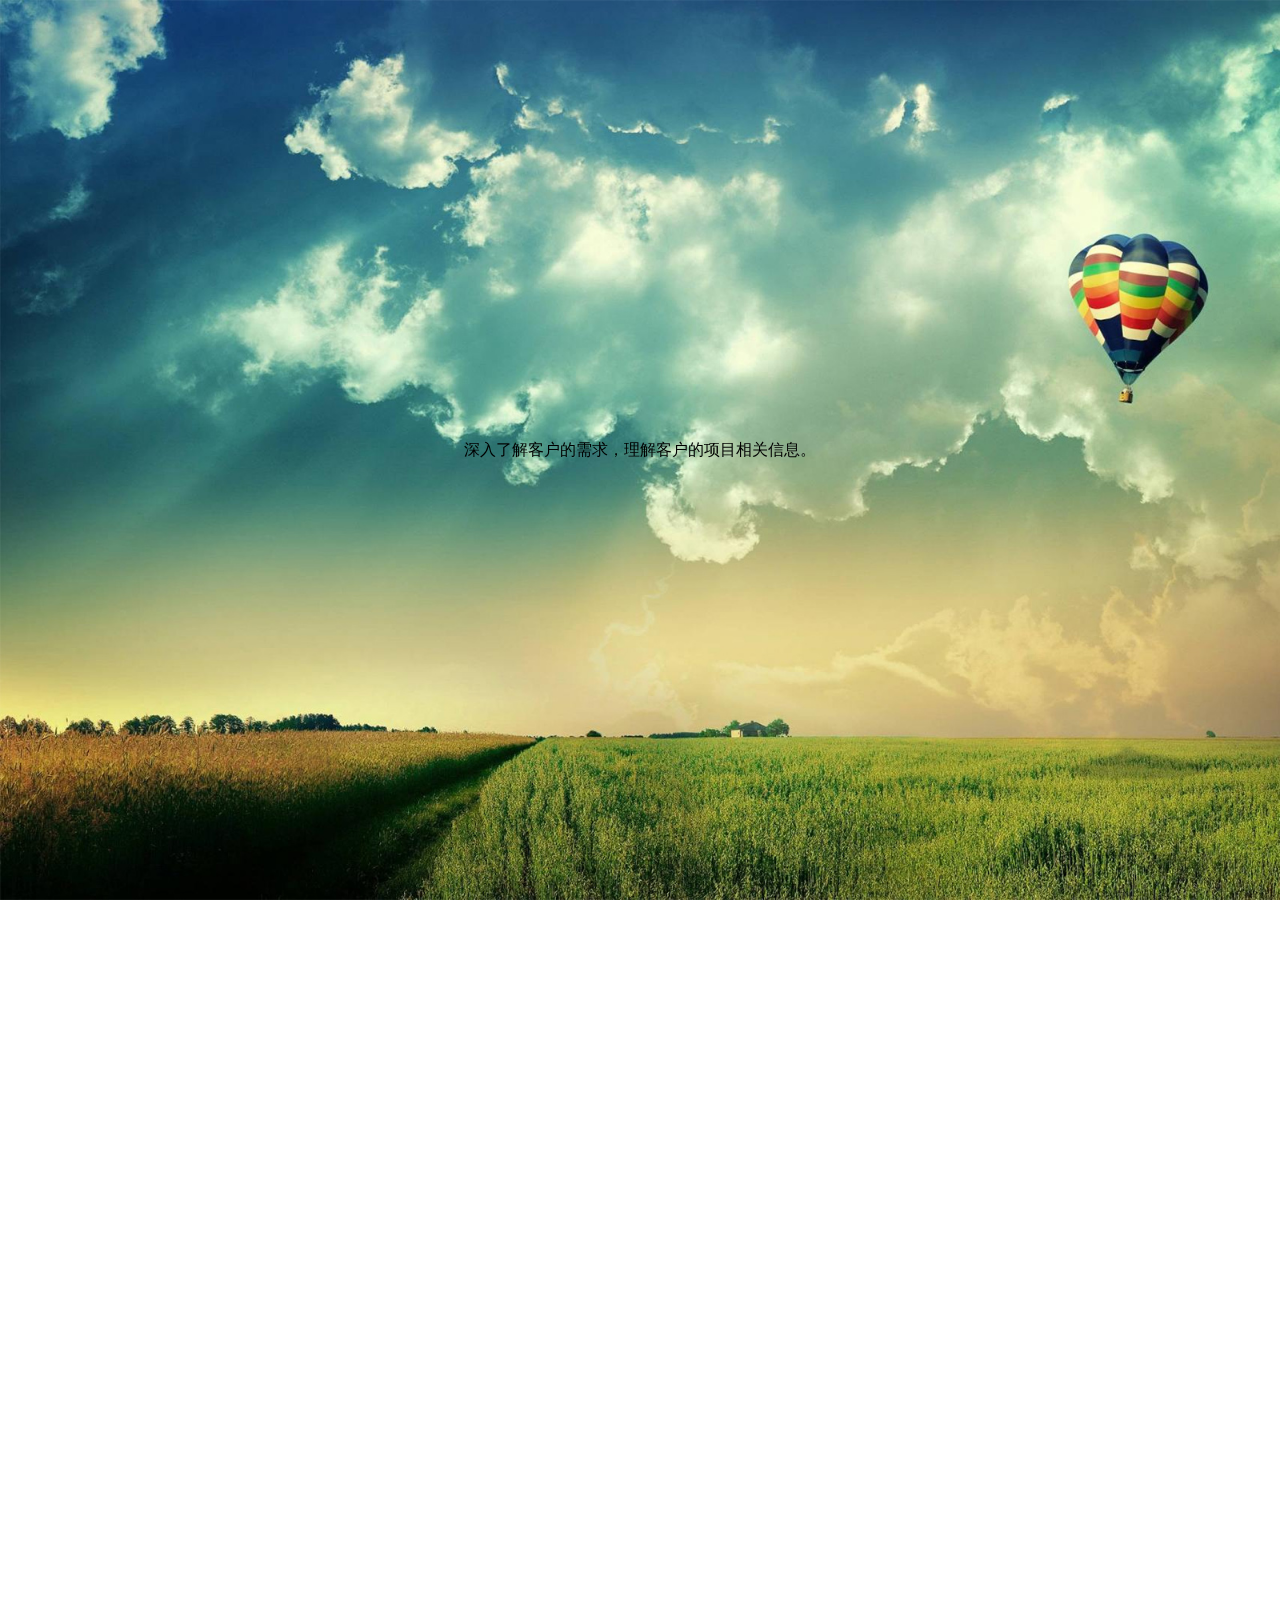
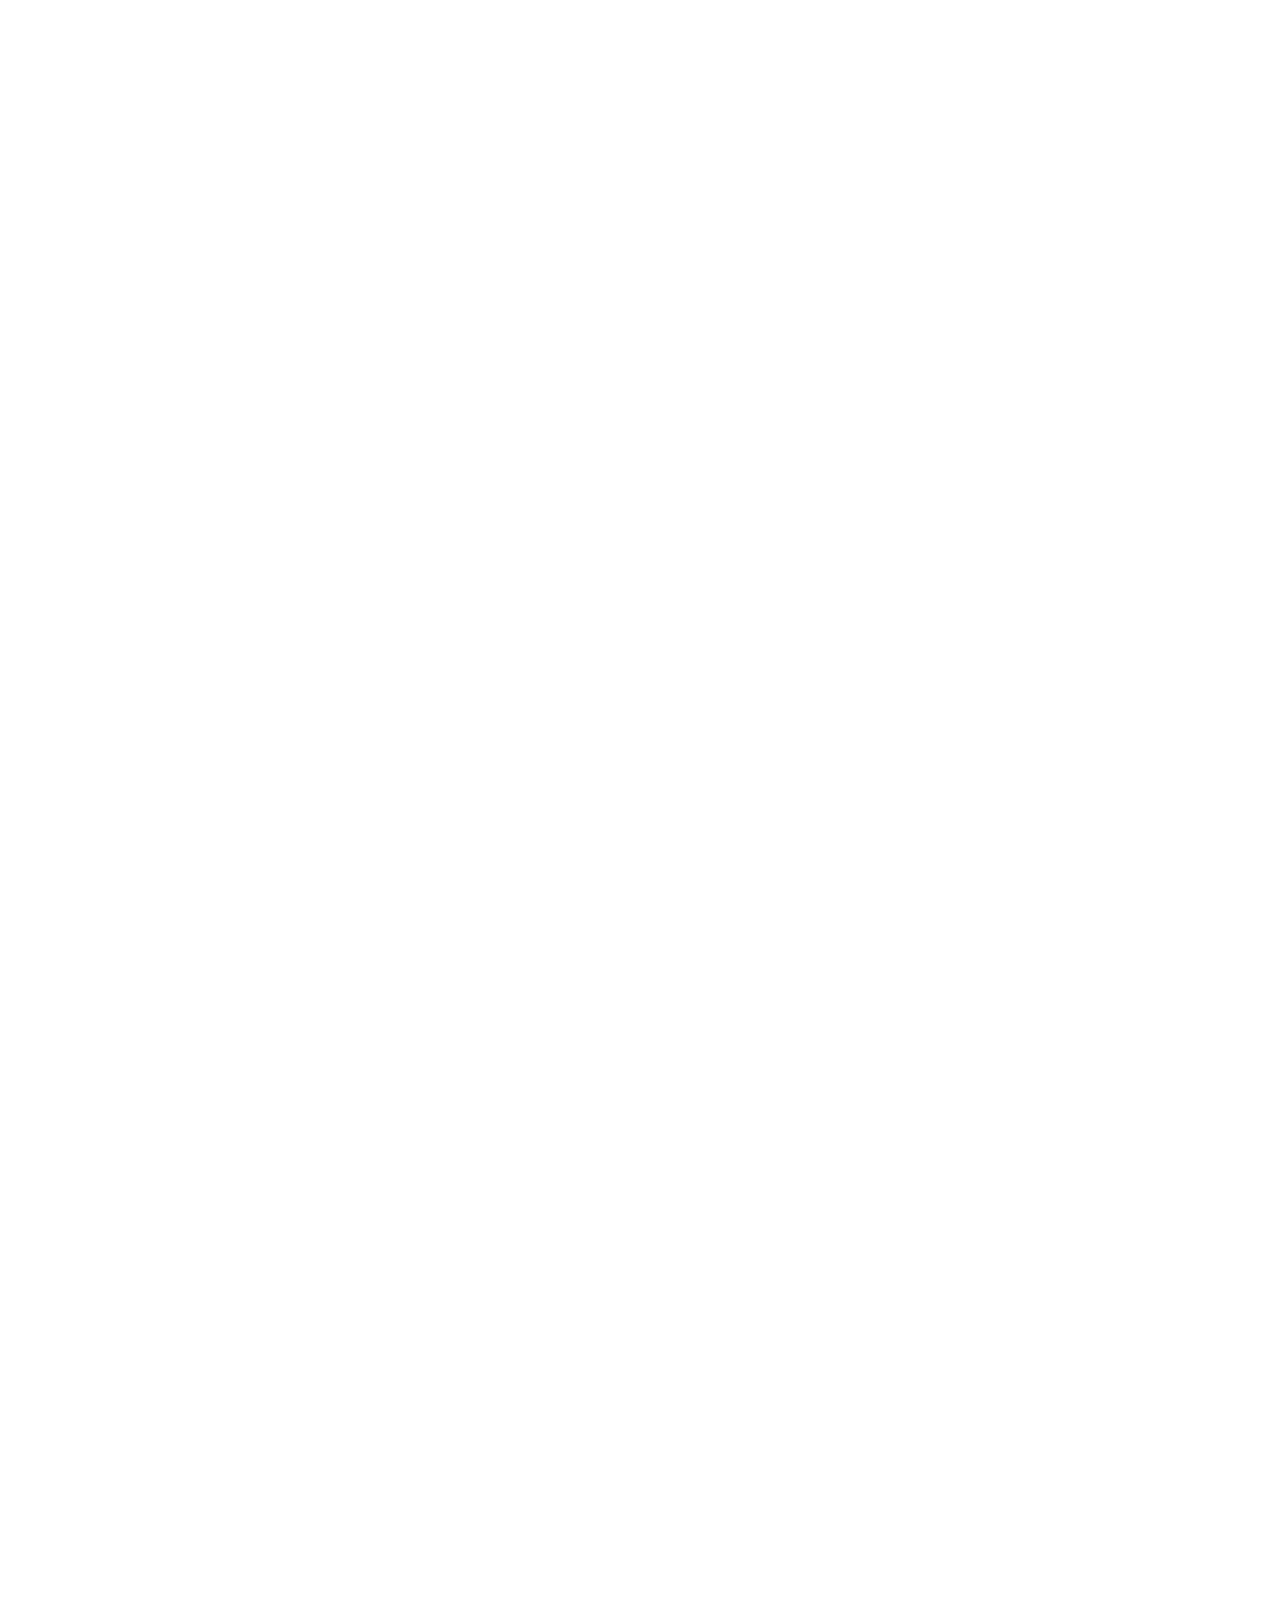
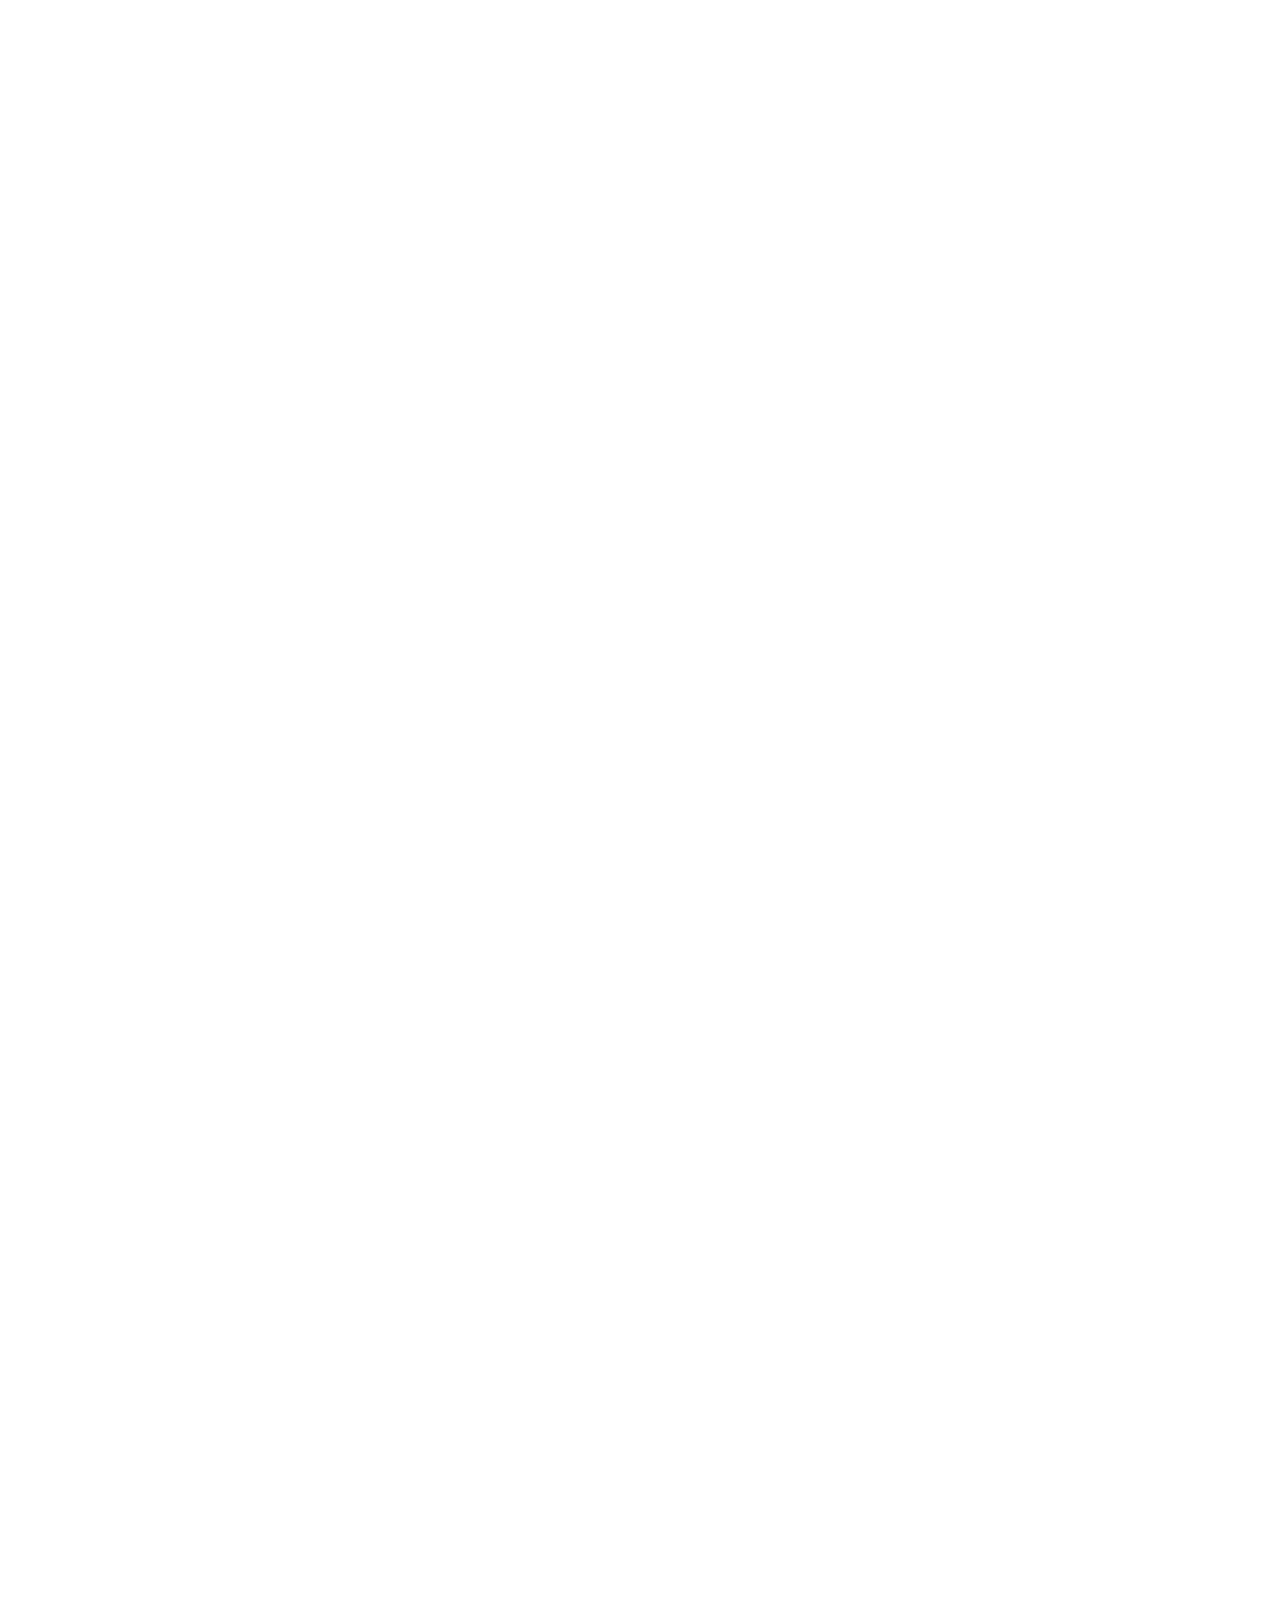
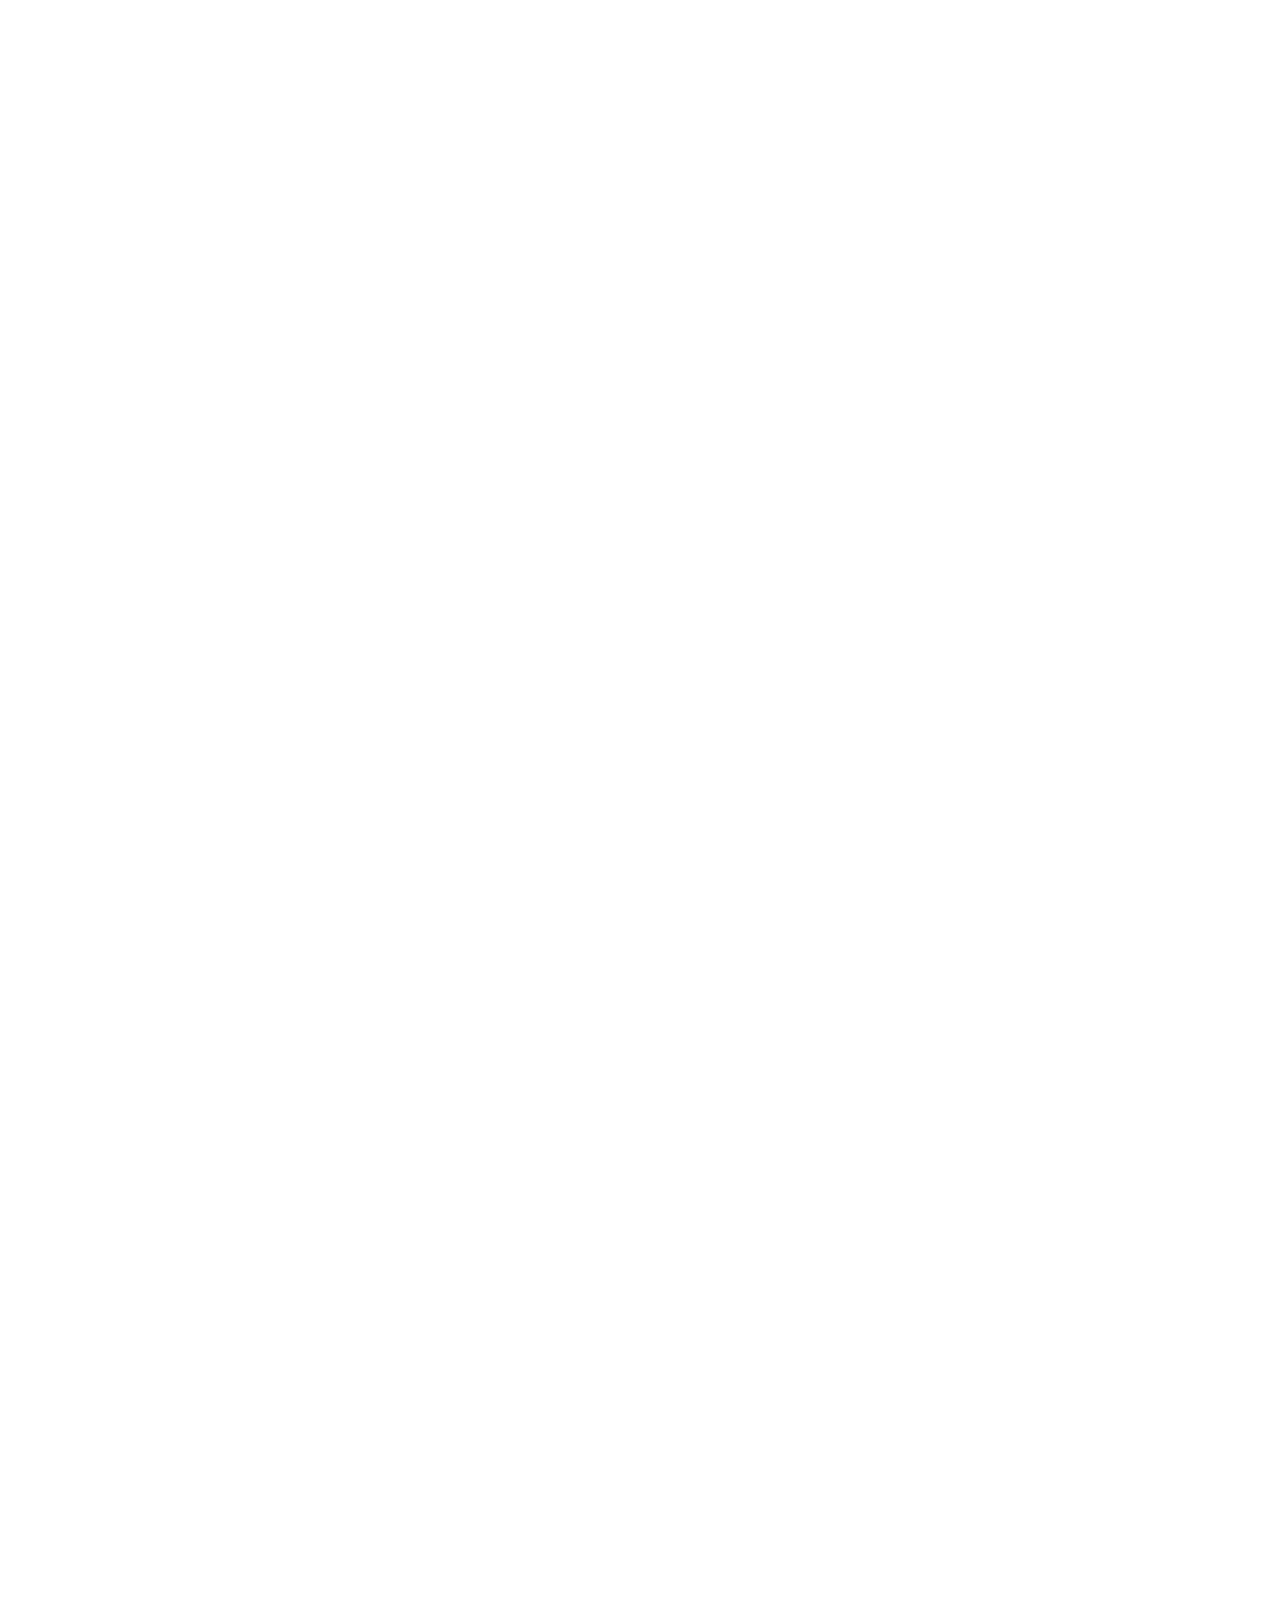
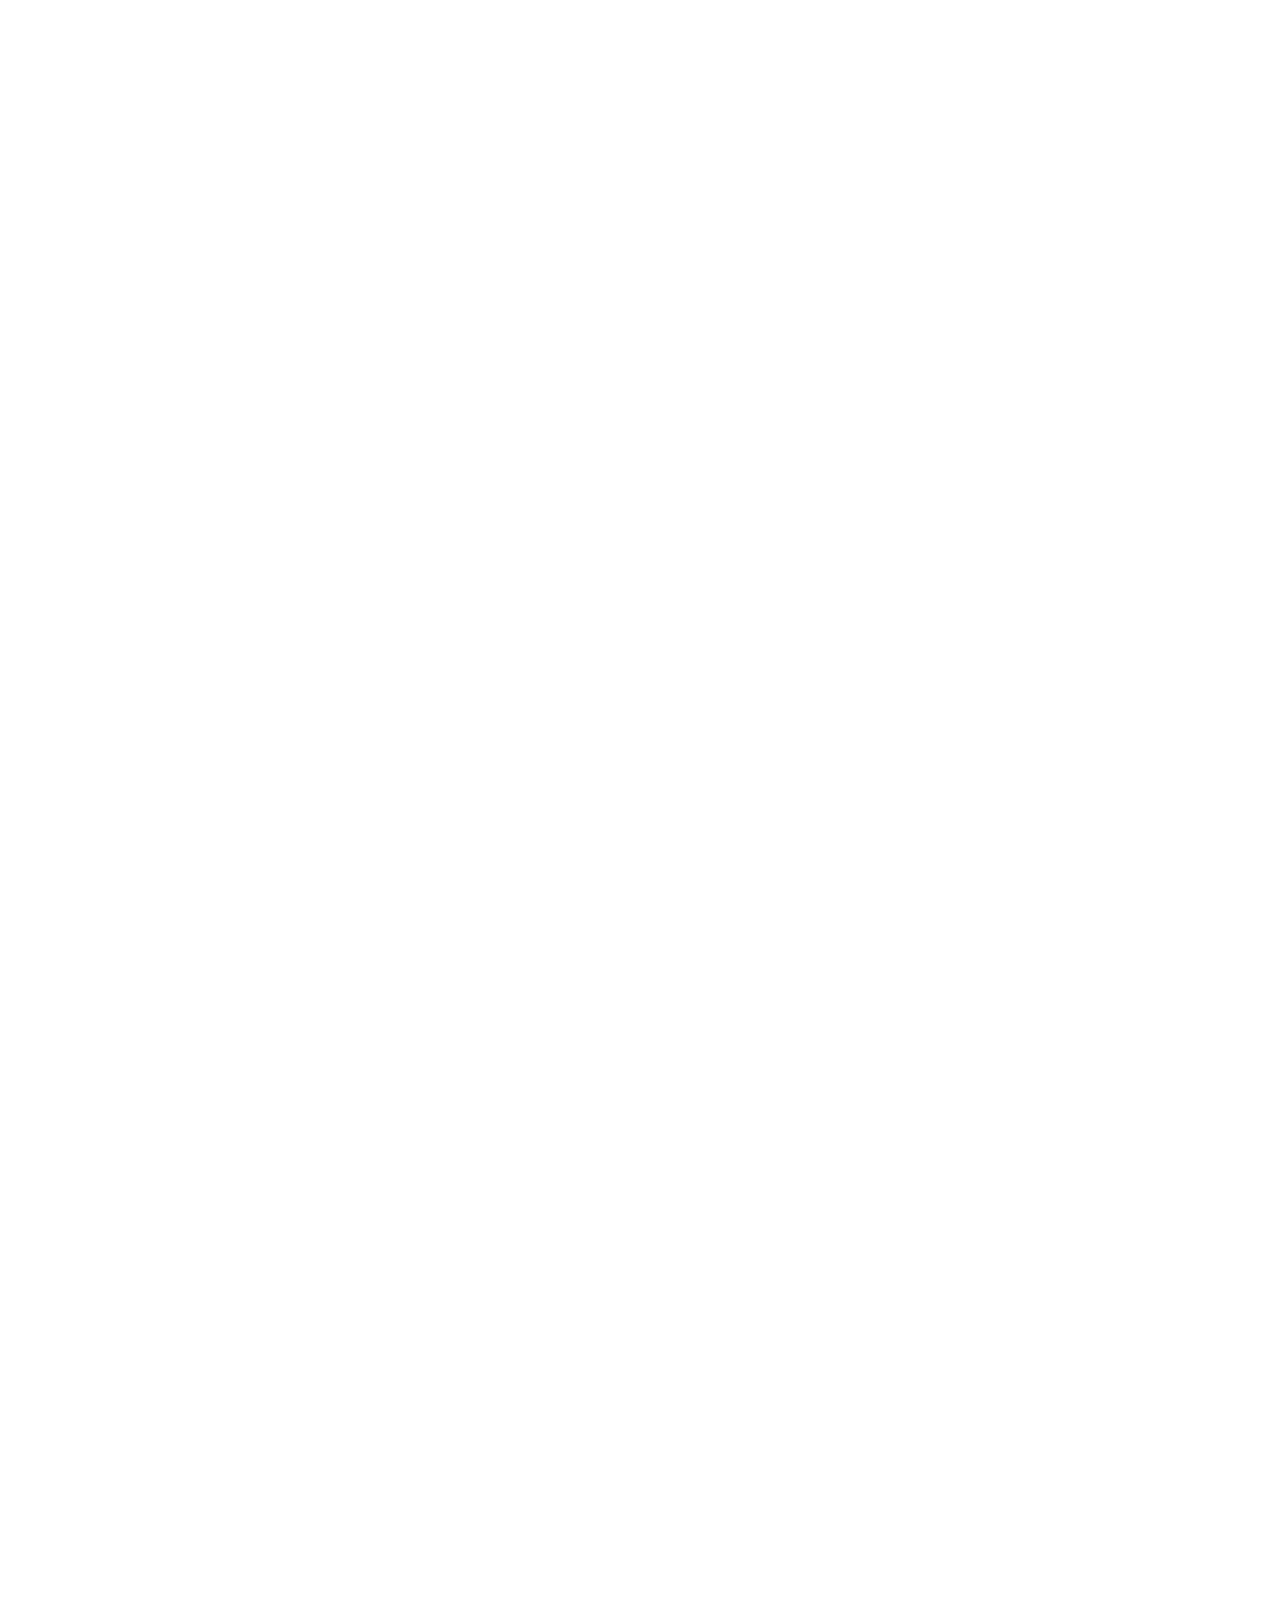
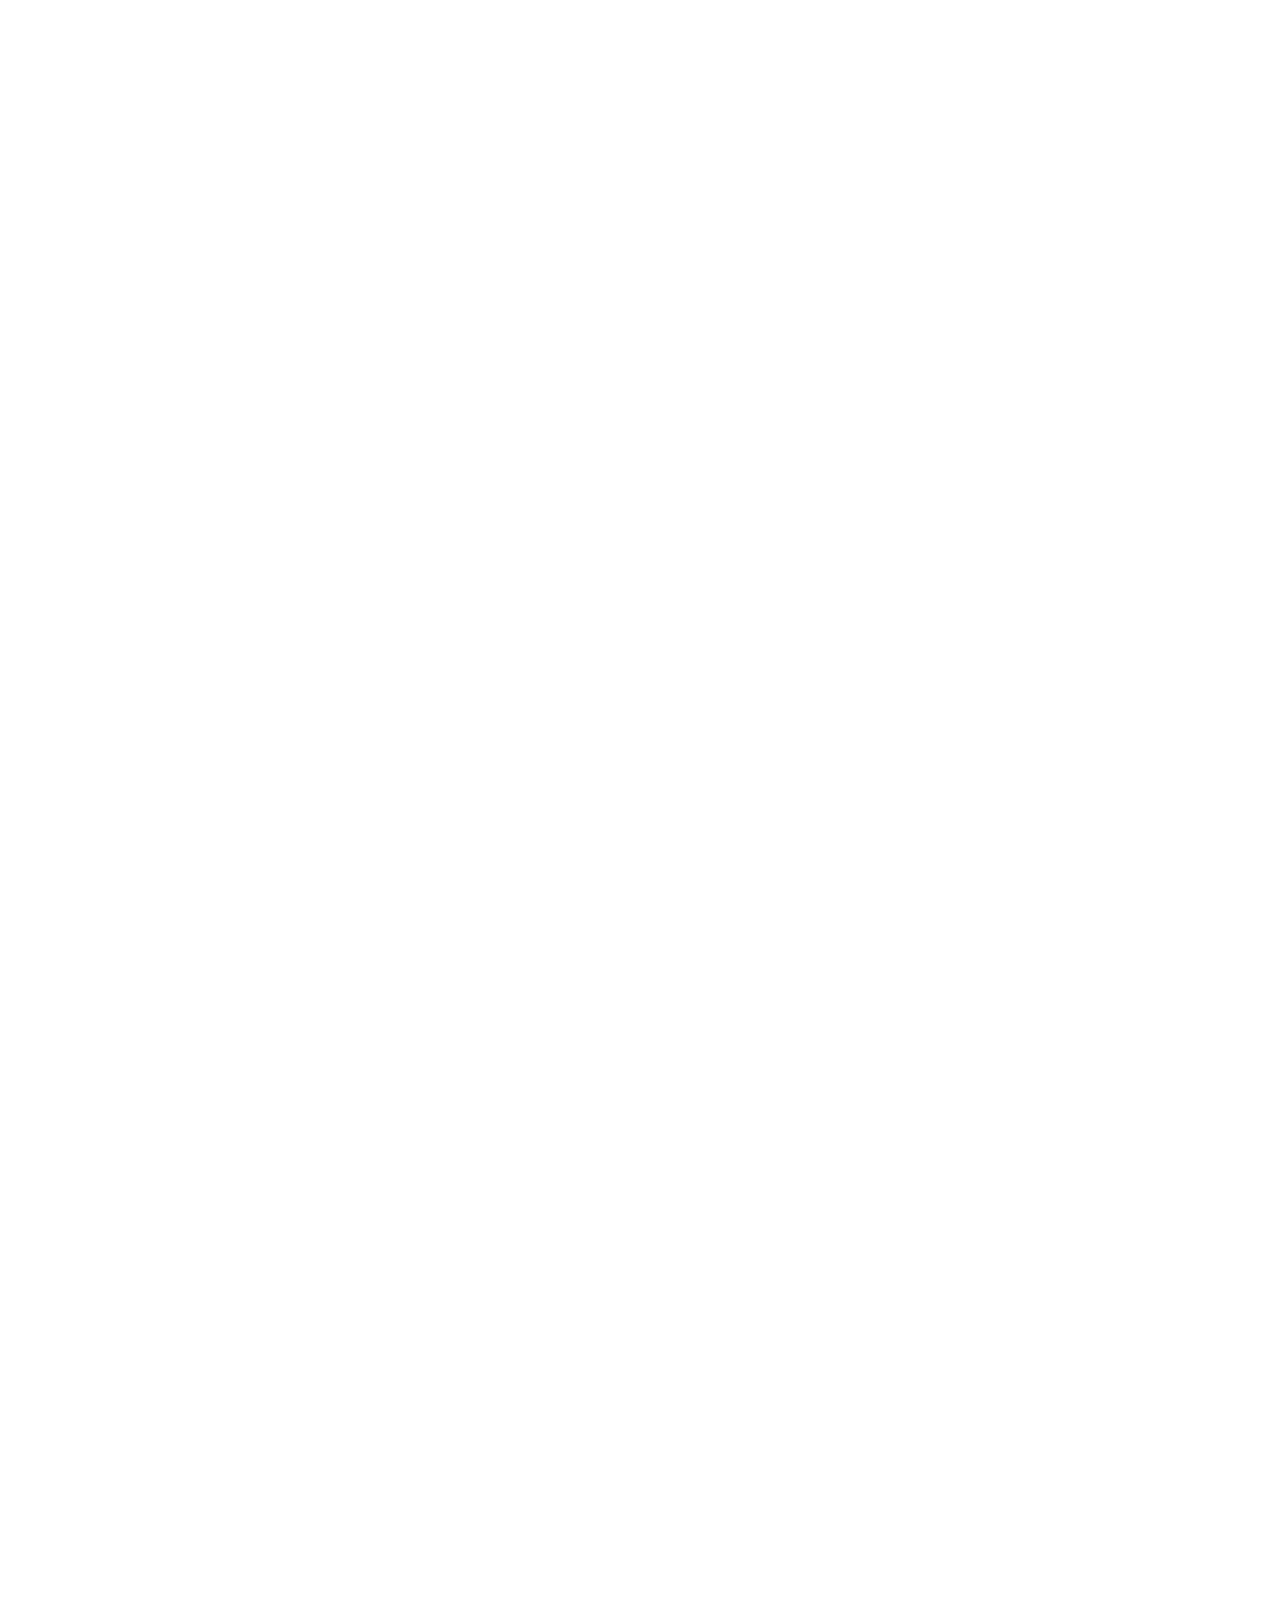
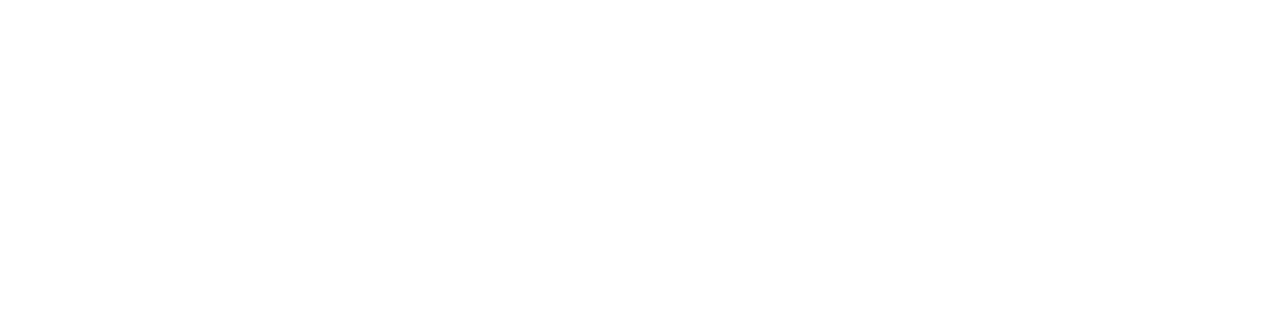
<file: WebContent/HuntingWeb-v2/service/how-to.html>
<!DOCTYPE html>
<html lang="en">
<head>
<meta charset="utf-8">
<meta http-equiv="X-UA-Compatible" content="IE=edge">
<meta name="viewport" content="width=device-width, initial-scale=1">
<meta name="description"
	content="猎网工作室，专业APP定制、网站定制、技术外包、设计与推广，帮助您开创以及提升自己的业务">
<meta name="keywords" content="APP定制,网站定制,SEO,技术外包,设计与推广,业务提升">
<meta name="author" content="黃俊邦(WongChunbong)">
<title>专业技术外包|帮助提升业务-猎网工作室</title>

<!-- fullpage css -->
<link rel="stylesheet" type="text/css" href="../css/jquery.fullPage.css" />
<!-- favicon -->
<link rel="shortcut icon" href="../img/favicon.jpg" />

<style>
/* Centered texts in each section *
	--------------------------------------- */
.section {
	text-align: center;
	background-size: cover;
} /* Backgrounds will cover all the section *
	--------------------------------------- */
.background {
	background-image: url(../img/how-to/background1.jpg);
}

.slogan {
	background-color: white;
}

#logo {
	width: 25%;
	height: auto;
	display: none;
	position: relative;
}

#slogan {
	height: 12.5%;
	width: auto;
	display: none;
	position: relative;
}

/*iPhone protrait*/
@media only screen and (min-device-width: 320px) and (max-device-width:
	480px) and (-webkit-min-device-pixel-ratio: 2) and (orientation:
	portrait) {
	#logo {
		width: 60%;
		height: auto;
		display: none;
		position: relative;
		display: none;
	}
	#slogan {
		height: auto;
		width: 50%;
		display: none;
		position: relative;
	}
	.background {
		background-image: url(../img/how-to/background1-mobile.jpg);
	}
}

@media only screen and (min-device-width: 320px) and (max-device-width:
	568px) and (-webkit-min-device-pixel-ratio: 2) and (orientation:
	portrait) {
	#logo {
		width: 60%;
		height: auto;
		display: none;
		position: relative;
		display: none;
	}
	#slogan {
		height: auto;
		width: 50%;
		display: none;
		position: relative;
	}
	.background {
		background-image: url(../img/how-to/background1-mobile.jpg);
	}
}

@media only screen and (min-device-width: 375px) and (max-device-width:
	667px) and (-webkit-min-device-pixel-ratio: 2) and (orientation:
	portrait) {
	#logo {
		width: 60%;
		height: auto;
		display: none;
		position: relative;
		display: none;
	}
	#slogan {
		height: auto;
		width: 50%;
		display: none;
		position: relative;
	}
	.background {
		background-image: url(../img/how-to/background1-mobile.jpg);
	}
}

@media only screen and (min-device-width: 414px) and (max-device-width:
	736px) and (-webkit-min-device-pixel-ratio: 3) and (orientation:
	portrait) {
	#logo {
		width: 60%;
		height: auto;
		display: none;
		position: relative;
		display: none;
	}
	#slogan {
		height: auto;
		width: 50%;
		display: none;
		position: relative;
	}
	.background {
		background-image: url(../img/how-to/background1-mobile.jpg);
	}
}
/*Galaxy*/
@media screen and (device-width: 320px) and (device-height: 640px) and
	(-webkit-device-pixel-ratio: 2) and (orientation: portrait) {
	#logo {
		width: 60%;
		height: auto;
		display: none;
		position: relative;
		display: none;
	}
	#slogan {
		height: auto;
		width: 50%;
		display: none;
		position: relative;
	}
	.background {
		background-image: url(../img/how-to/background1-mobile.jpg);
	}
}

@media screen and (device-width: 320px) and (device-height: 640px) and
	(-webkit-device-pixel-ratio: 3) and (orientation: portrait) {
	#logo {
		width: 60%;
		height: auto;
		display: none;
		position: relative;
		display: none;
	}
	#slogan {
		height: auto;
		width: 50%;
		display: none;
		position: relative;
	}
	.background {
		background-image: url(../img/how-to/background1-mobile.jpg);
	}
}

@media screen and (device-width: 360px) and (device-height: 640px) and
	(-webkit-device-pixel-ratio: 3) and (orientation: portrait) {
	#logo {
		width: 60%;
		height: auto;
		display: none;
		position: relative;
		display: none;
	}
	#slogan {
		height: auto;
		width: 50%;
		display: none;
		position: relative;
	}
	.background {
		background-image: url(../img/how-to/background1-mobile.jpg);
	}
}
/*iPad*/
@media only screen and (min-device-width: 768px) and (max-device-width:
	1024px) and (-webkit-min-device-pixel-ratio: 1) {
	#logo {
		width: 60%;
		height: auto;
		display: none;
		position: relative;
		display: none;
	}
	#slogan {
		height: auto;
		width: 50%;
		display: none;
		position: relative;
	}
	.background {
		background-image: url(../img/how-to/background1.jpg);
	}
}
/*Galaxy Tablet*/
@media ( min-device-width : 800px) and (max-device-width: 1280px) {
	#logo {
		width: 60%;
		height: auto;
		display: none;
		position: relative;
		display: none;
	}
	#slogan {
		height: auto;
		width: 50%;
		display: none;
		position: relative;
	}
	.background {
		background-image: url(../img/how-to/background1.jpg);
	}
}

@media screen and (device-width: 601px) and (device-height: 906px) and
	(-webkit-min-device-pixel-ratio: 1.331) and
	(-webkit-max-device-pixel-ratio: 1.332) {
	#logo {
		width: 60%;
		height: auto;
		display: none;
		position: relative;
		display: none;
	}
	#slogan {
		height: auto;
		width: 50%;
		display: none;
		position: relative;
	}
	.background {
		background-image: url(../img/how-to/background1.jpg);
	}
}

@media only screen and (min-device-width: 800px) and (max-device-width:
	1280px) and (-webkit-min-device-pixel-ratio: 1.5) {
	#logo {
		width: 60%;
		height: auto;
		display: none;
		position: relative;
		display: none;
	}
	#slogan {
		height: auto;
		width: 50%;
		display: none;
		position: relative;
	}
	.background {
		background-image: url(../img/how-to/background1.jpg);
	}
}
</style>
<body>
	<div id="fullpage">
<<<<<<< HEAD
		<div class="section background">深入了解客户的需求，理解客户的项目相关信息。</div>
		<div class="section background">分析员将沟通结果整理，产品经理提供多种方案供客户选择。</div>
		<div class="section background">客户选择一种方案，再次沟通后调整方案，确认方案后实施。</div>
		<div class="section background">随时反馈，与客户一起完成产品。</div>
		<div class="section background">您专心处理业务，我们悉心维护产品。</div>
=======
		<div class="section background">沟通：深入了解客户的需求，理解客户的项目相关信息。</div>
		<div class="section background">策划：分析员将沟通结果整理，产品经理策划方案供客户选择。</div>
		<div class="section background">确认：客户选择方案，再次沟通后调整方案，确认方案后实施。</div>
		<div class="section background">产品：工作室根据客户需求，实时反馈产品进度，CTO安排人员，完成方案实施。</div>
		<div class="section background">完成：客户验收，合作成功。专心经营业务，产品24小时专人维护。</div>
>>>>>>> branch 'master' of https://github.com/JavaEEBoy/HuntingNet
		<div class="section slogan">
			<div>
				<img src="../img/logo.png" id="logo" />
			</div>
			<div>
				<img src="../img/logo.png" id="slogan" />
			</div>
		</div>
	</div>

	<!-- jQuery -->
	<script src="../js/jquery.js"></script>
	<script src="../js/jquery.color.js"></script>
	<!-- fullpage plugin -->
	<script type="text/javascript" src="../js/jquery.fullPage.js"></script>
	<script>
		$(document).ready(function() {
			$('#fullpage').fullpage({
				resize : true,
				afterLoad : function(anchorLink, index) {
					if (index == 6) {
						$(".slogan").animate({
							backgroundColor : "rgb(16, 16, 16)"
						}, 2000, function() {
							$("#logo").show(1000).animate({
								top : "-60px",
							}, 1000, function() {
								$("#slogan").fadeIn(700);
							});
						});
					}
				}
			});
		});
	</script>
</body>
</html>
</file>
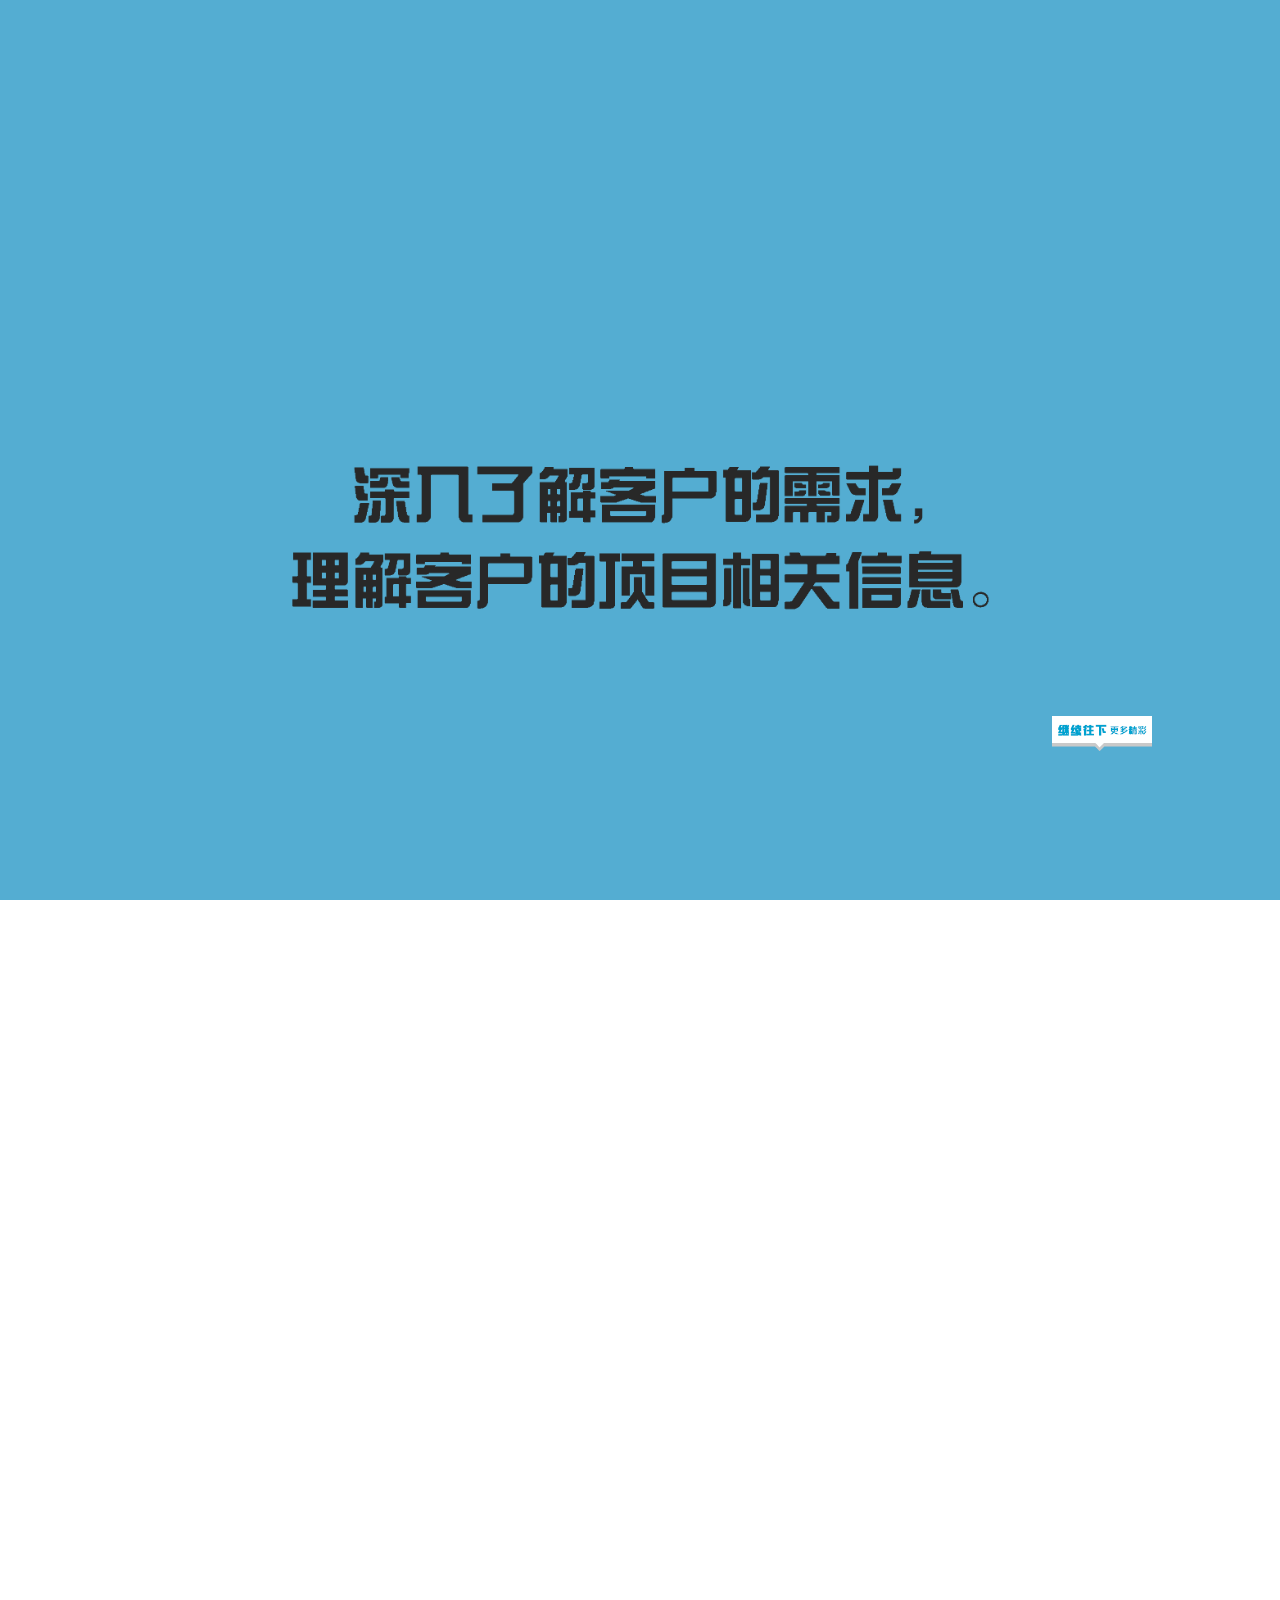
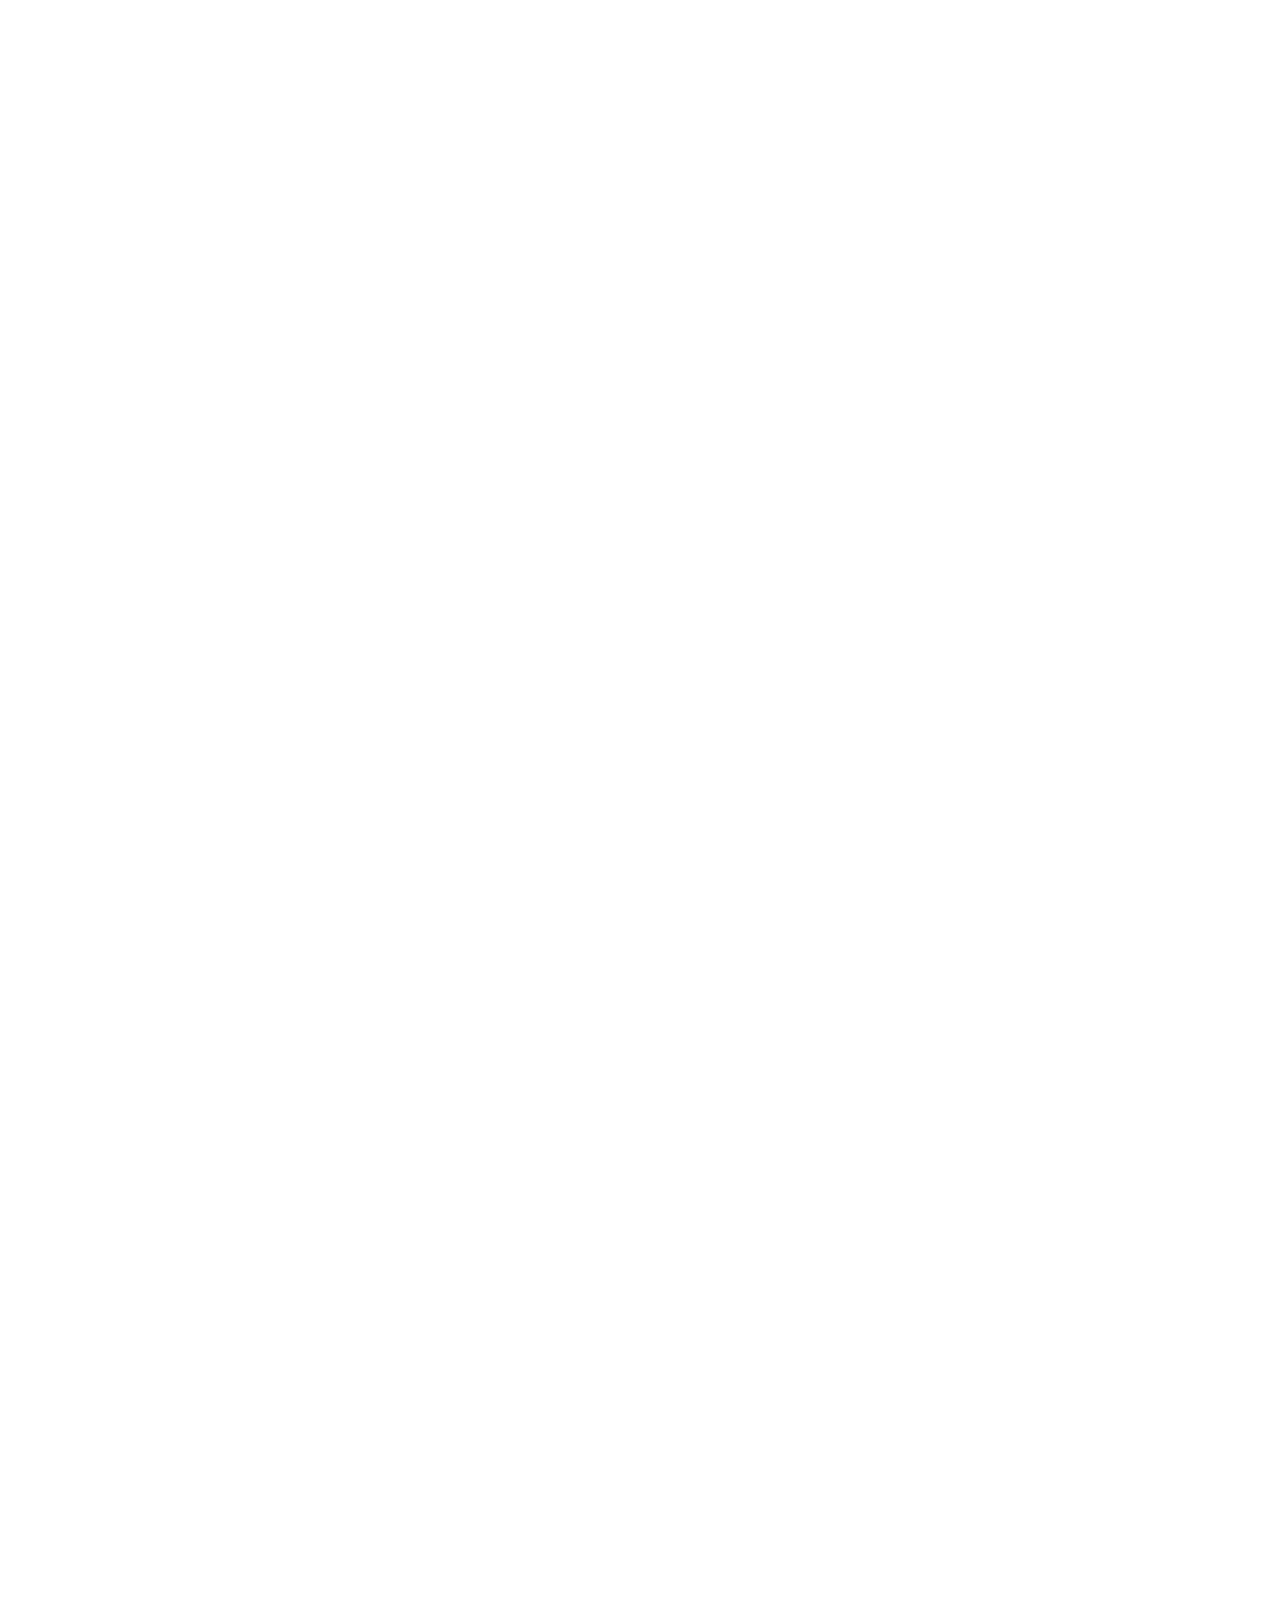
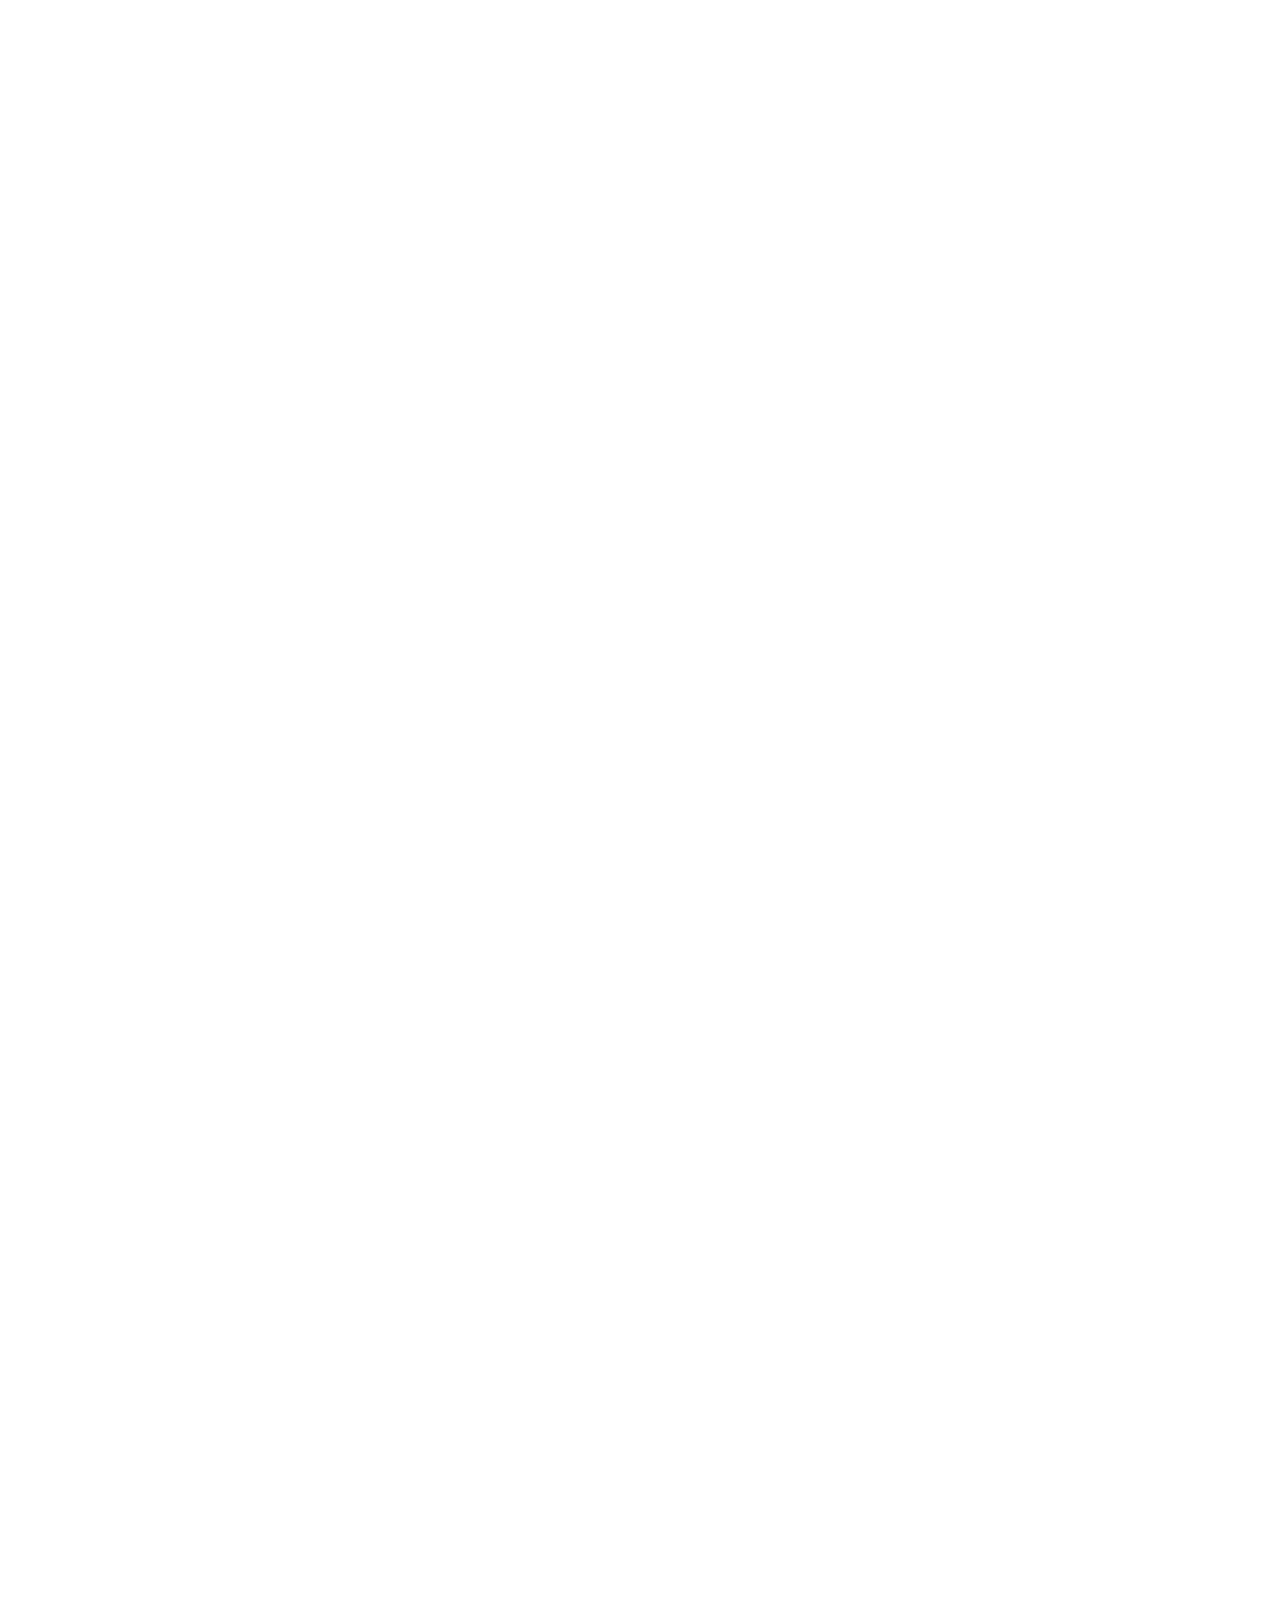
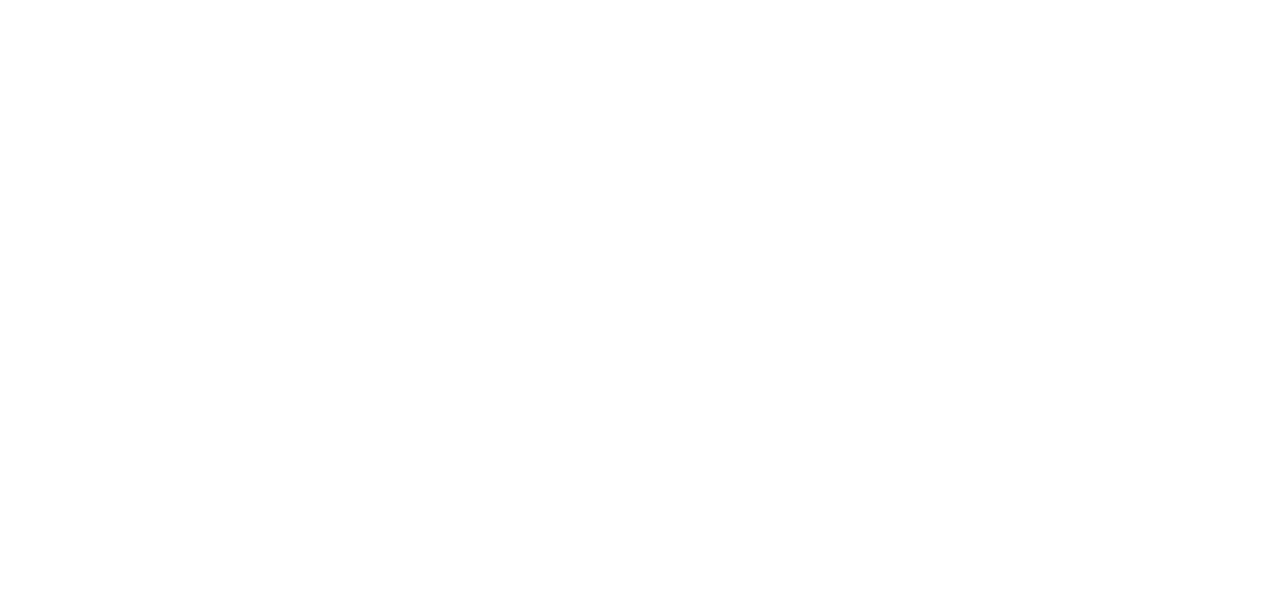
<file: WebContent/HuntingWeb/service/how-to.html>
<!DOCTYPE html>
<html lang="en">
<head>
<meta charset="utf-8">
<meta http-equiv="X-UA-Compatible" content="IE=edge">
<meta name="viewport" content="width=device-width, initial-scale=1">
<meta name="description"
	content="猎网工作室，专业APP定制、网站定制、技术外包、设计与推广，帮助您开创以及提升自己的业务">
<meta name="keywords" content="APP定制,网站定制,SEO,技术外包,设计与推广,业务提升">
<meta name="author" content="黃俊邦(WongChunbong)">
<title>专业技术外包|帮助提升业务-猎网工作室</title>

<!-- fullpage css -->
<link rel="stylesheet" type="text/css" href="../css/jquery.fullPage.css" />
<!-- favicon -->
<link rel="shortcut icon" href="../img/favicon.jpg" />

<style>
#next-page {
	top: 80%;
	right: 10%;
	position: fixed;
	z-index: 999;
	cursor: pointer;
}

#next-page-image {
	width: 150px;
	height: auto;
}

/* Centered texts in each section *
	--------------------------------------- */
.section {
	text-align: center;
	background-size: cover;
} /* Backgrounds will cover all the section *
	--------------------------------------- */
.background1 {
	background-image: url(../img/how-to/1.png);
}

.background2 {
	background-image: url(../img/how-to/2.png);
}

.background3 {
	background-image: url(../img/how-to/3.png);
}

.background4 {
	background-image: url(../img/how-to/4.png);
}

.background5 {
	background-image: url(../img/how-to/5.png);
}

.slogan {
	background-color: rgb(84, 173, 210);
}

#logo {
	width: 25%;
	height: auto;
	display: none;
	position: relative;
}

#slogan {
	font-size: 30px;
	color: white;
	position: relative;
	opacity: 0.0;
}

#contact {
	font-size: 15px;
	color: white;
	position: absolute;
	opacity: 0.0;
	bottom: 0px;
	left: 10px;
}

/*iPhone protrait*/
@media only screen and (min-device-width: 320px) and (max-device-width:
	480px) and (-webkit-min-device-pixel-ratio: 2) and (orientation:
	portrait) {
	#logo {
		width: 60%;
		height: auto;
		position: relative;
		display: none;
	}
	#slogan {
		font-size: 20px;
		color: white;
		opacity: 0.0;
		position: relative;
	}
	#contact {
		font-size: 10px;
		color: white;
		position: absolute;
		opacity: 0.0;
		bottom: 0px;
		left: 10px;
		bottom: 0px;
	}
	.background1 {
		background-image: url(../img/how-to/1-mobile.png);
	}
	.background2 {
		background-image: url(../img/how-to/2-mobile.png);
	}
	.background3 {
		background-image: url(../img/how-to/3-mobile.png);
	}
	.background4 {
		background-image: url(../img/how-to/4-mobile.png);
	}
	.background5 {
		background-image: url(../img/how-to/5-mobile.png);
	}
	#next-page-image {
		width: 100px;
		height: auto;
	}
}

@media only screen and (min-device-width: 320px) and (max-device-width:
	568px) and (-webkit-min-device-pixel-ratio: 2) and (orientation:
	portrait) {
	#logo {
		width: 60%;
		height: auto;
		display: none;
		position: relative;
	}
	#slogan {
		font-size: 20px;
		color: white;
		opacity: 0.0;
		position: relative;
	}
	#contact {
		font-size: 10px;
		color: white;
		position: absolute;
		opacity: 0.0;
		bottom: 0px;
		left: 10px;
	}
	.background1 {
		background-image: url(../img/how-to/1-mobile.png);
	}
	.background2 {
		background-image: url(../img/how-to/2-mobile.png);
	}
	.background3 {
		background-image: url(../img/how-to/3-mobile.png);
	}
	.background4 {
		background-image: url(../img/how-to/4-mobile.png);
	}
	.background5 {
		background-image: url(../img/how-to/5-mobile.png);
	}
	#next-page-image {
		width: 100px;
		height: auto;
	}
}

@media only screen and (min-device-width: 375px) and (max-device-width:
	667px) and (-webkit-min-device-pixel-ratio: 2) and (orientation:
	portrait) {
	#logo {
		width: 60%;
		height: auto;
		display: none;
		position: relative;
	}
	#slogan {
		font-size: 20px;
		color: white;
		opacity: 0.0;
		position: relative;
	}
	#contact {
		font-size: 10px;
		color: white;
		position: absolute;
		opacity: 0.0;
		bottom: 0px;
		left: 10px;
	}
	.background1 {
		background-image: url(../img/how-to/1-mobile.png);
	}
	.background2 {
		background-image: url(../img/how-to/2-mobile.png);
	}
	.background3 {
		background-image: url(../img/how-to/3-mobile.png);
	}
	.background4 {
		background-image: url(../img/how-to/4-mobile.png);
	}
	.background5 {
		background-image: url(../img/how-to/5-mobile.png);
	}
	#next-page-image {
		width: 100px;
		height: auto;
	}
}

@media only screen and (min-device-width: 414px) and (max-device-width:
	736px) and (-webkit-min-device-pixel-ratio: 3) and (orientation:
	portrait) {
	#logo {
		width: 60%;
		height: auto;
		display: none;
		position: relative;
	}
	#slogan {
		font-size: 20px;
		color: white;
		opacity: 0.0;
		position: relative;
	}
	#contact {
		font-size: 10px;
		color: white;
		position: absolute;
		opacity: 0.0;
		bottom: 0px;
		left: 10px;
		bottom: 0px;
	}
	.background1 {
		background-image: url(../img/how-to/1-mobile.png);
	}
	.background2 {
		background-image: url(../img/how-to/2-mobile.png);
	}
	.background3 {
		background-image: url(../img/how-to/3-mobile.png);
	}
	.background4 {
		background-image: url(../img/how-to/4-mobile.png);
	}
	.background5 {
		background-image: url(../img/how-to/5-mobile.png);
	}
	#next-page-image {
		width: 100px;
		height: auto;
	}
}
/*Galaxy*/
@media screen and (device-width: 320px) and (device-height: 640px) and
	(-webkit-device-pixel-ratio: 2) and (orientation: portrait) {
	#logo {
		width: 60%;
		height: auto;
		display: none;
		position: relative;
	}
	#slogan {
		font-size: 20px;
		color: white;
		opacity: 0.0;
		position: relative;
	}
	#contact {
		font-size: 10px;
		color: white;
		position: absolute;
		opacity: 0.0;
		bottom: 0px;
		left: 10px;
	}
	.background1 {
		background-image: url(../img/how-to/1-mobile.png);
	}
	.background2 {
		background-image: url(../img/how-to/2-mobile.png);
	}
	.background3 {
		background-image: url(../img/how-to/3-mobile.png);
	}
	.background4 {
		background-image: url(../img/how-to/4-mobile.png);
	}
	.background5 {
		background-image: url(../img/how-to/5-mobile.png);
	}
	#next-page-image {
		width: 100px;
		height: auto;
	}
}

@media screen and (device-width: 320px) and (device-height: 640px) and
	(-webkit-device-pixel-ratio: 3) and (orientation: portrait) {
	#logo {
		width: 60%;
		height: auto;
		display: none;
		position: relative;
	}
	#slogan {
		font-size: 20px;
		color: white;
		opacity: 0.0;
		position: relative;
	}
	#contact {
		font-size: 10px;
		color: white;
		position: absolute;
		opacity: 0.0;
		bottom: 0px;
		left: 10px;
	}
	.background1 {
		background-image: url(../img/how-to/1-mobile.png);
	}
	.background2 {
		background-image: url(../img/how-to/2-mobile.png);
	}
	.background3 {
		background-image: url(../img/how-to/3-mobile.png);
	}
	.background4 {
		background-image: url(../img/how-to/4-mobile.png);
	}
	.background5 {
		background-image: url(../img/how-to/5-mobile.png);
	}
	#next-page-image {
		width: 50px;
		height: auto;
	}
}

@media screen and (device-width: 360px) and (device-height: 640px) and
	(-webkit-device-pixel-ratio: 3) and (orientation: portrait) {
	#logo {
		width: 60%;
		height: auto;
		display: none;
		position: relative;
	}
	#slogan {
		font-size: 20px;
		color: rgb(84, 173, 210);
		opacity: 0.0;
		position: relative;
	}
	#contact {
		font-size: 10px;
		color: white;
		position: absolute;
		opacity: 0.0;
		bottom: 0px;
		left: 10px;
		bottom: 0px;
	}
	.background1 {
		background-image: url(../img/how-to/1-mobile.png);
	}
	.background2 {
		background-image: url(../img/how-to/2-mobile.png);
	}
	.background3 {
		background-image: url(../img/how-to/3-mobile.png);
	}
	.background4 {
		background-image: url(../img/how-to/4-mobile.png);
	}
	.background5 {
		background-image: url(../img/how-to/5-mobile.png);
	}
	#next-page-image {
		width: 50px;
		height: auto;
	}
}
/*iPad*/
@media only screen and (min-device-width: 768px) and (max-device-width:
	1024px) and (-webkit-min-device-pixel-ratio: 1) {
	#logo {
		width: 60%;
		height: auto;
		display: none;
		position: relative;
	}
	#slogan {
		font-size: 30px;
		color: rgb(84, 173, 210);
		opacity: 0.0;
		position: relative;
	}
	#contact {
		font-size: 10px;
		color: white;
		position: absolute;
		opacity: 0.0;
		bottom: 0px;
		left: 10px;
	}
	.background1 {
		background-image: url(../img/how-to/1-mobile.png);
	}
	.background2 {
		background-image: url(../img/how-to/2-mobile.png);
	}
	.background3 {
		background-image: url(../img/how-to/3-mobile.png);
	}
	.background4 {
		background-image: url(../img/how-to/4-mobile.png);
	}
	.background5 {
		background-image: url(../img/how-to/5-mobile.png);
	}
	#next-page-image {
		width: 100px;
		height: auto;
	}
}
/*Galaxy Tablet*/
@media ( min-device-width : 800px) and (max-device-width: 1280px) {
	#logo {
		width: 60%;
		height: auto;
		display: none;
		position: relative;
	}
	#slogan {
		font-size: 30px;
		color: white;
		opacity: 0.0;
		position: relative;
	}
	#contact {
		font-size: 10px;
		color: white;
		position: absolute;
		opacity: 0.0;
		bottom: 0px;
		left: 10px;
	}
	.background1 {
		background-image: url(../img/how-to/1-mobile.png);
	}
	.background2 {
		background-image: url(../img/how-to/2-mobile.png);
	}
	.background3 {
		background-image: url(../img/how-to/3-mobile.png);
	}
	.background4 {
		background-image: url(../img/how-to/4-mobile.png);
	}
	.background5 {
		background-image: url(../img/how-to/5-mobile.png);
	}
	#next-page-image {
		width: 100px;
		height: auto;
	}
}

@media screen and (device-width: 601px) and (device-height: 906px) and
	(-webkit-min-device-pixel-ratio: 1.331) and
	(-webkit-max-device-pixel-ratio: 1.332) {
	#logo {
		width: 60%;
		height: auto;
		display: none;
		position: relative;
	}
	#slogan {
		font-size: 30px;
		color: white;
		opacity: 0.0;
		position: relative;
	}
	#contact {
		font-size: 10px;
		color: white;
		position: absolute;
		opacity: 0.0; bottom : 0px;
		left: 10px;
		bottom: 0px;
	}
	.background1 {
		background-image: url(../img/how-to/1-mobile.png);
	}
	.background2 {
		background-image: url(../img/how-to/2-mobile.png);
	}
	.background3 {
		background-image: url(../img/how-to/3-mobile.png);
	}
	.background4 {
		background-image: url(../img/how-to/4-mobile.png);
	}
	.background5 {
		background-image: url(../img/how-to/5-mobile.png);
	}
	#next-page-image {
		width: 100px;
		height: auto;
	}
}

@media only screen and (min-device-width: 800px) and (max-device-width:
	1280px) and (-webkit-min-device-pixel-ratio: 1.5) {
	#logo {
		width: 60%;
		height: auto;
		display: none;
		position: relative;
	}
	#slogan {
		font-size: 30px;
		color: white;
		opacity: 0.0;
		position: relative;
	}
	#contact {
		font-size: 10px;
		color: white;
		position: absolute;
		opacity: 0.0;
		bottom: 0px;
		left: 10px;
	}
	.background1 {
		background-image: url(../img/how-to/1-mobile.png);
	}
	.background2 {
		background-image: url(../img/how-to/2-mobile.png);
	}
	.background3 {
		background-image: url(../img/how-to/3-mobile.png);
	}
	.background4 {
		background-image: url(../img/how-to/4-mobile.png);
	}
	.background5 {
		background-image: url(../img/how-to/5-mobile.png);
	}
	#next-page-image {
		width: 100px;
		height: auto;
	}
}
</style>
<body>
	<div id="fullpage">
		<div class="section background1">
			<a id="next-page"><img src="../img/nextpage.png"
				id="next-page-image" /></a>
		</div>
		<div class="section background2"></div>
		<div class="section background3"></div>
		<div class="section background4"></div>
		<div class="section background5"></div>
		<div class="section slogan">
			<div>
				<img src="../img/logo.png" id="logo" />
			</div>
			<div>
				<p id="slogan">专业技术支持，助您提升业务！</p>
			</div>
			<div>
				<p id="contact">固定电话：0769-87731131 || 黄经理：13750046645|微信：WongZeonbong ||
					刘经理：13750046461|微信：306941426</p>
			</div>
		</div>
	</div>

	<!-- jQuery -->
	<script src="../js/jquery.js"></script>
	<script src="../js/jquery.color.js"></script>
	<!-- fullpage plugin -->
	<script type="text/javascript" src="../js/jquery.fullPage.js"></script>
	<script>
		$("#next-page").click(function() {
			$.fn.fullpage.moveSectionDown();
		});

		var interavel;
		$(document).ready(function() {
			$('#fullpage').fullpage({
				/*resize : true,*/
				afterLoad : function(anchorLink, index) {
					if (index == 6) {
						$(".slogan").animate({
							backgroundColor : "rgb(16, 16, 16)"
						}, 500, function() {
							$("#logo").show(1000).animate({
								top : "-20px",
							}, 1000, function() {
								$("#slogan").fadeTo(700, 1);
								$("#contact").fadeTo(700, 1);
							});
						});
					}
					setTimeout("swingDownUp()", 0);
				},
				onLeave : function(index, nextIndex, direction) {
					clearInterval(interavel);
					$("#next-page").stop(true, true);
					if (direction == "down" && nextIndex != 6) {
						$("#next-page").animate({
							top : "+=" + document.documentElement.clientHeight,
							opacity : "0"
						}, 1300).animate({
							opacity : "1"
						}, 700);
					} else if (direction == "down" && nextIndex == 6) {
						$("#next-page").animate({
							top : "+=" + document.documentElement.clientHeight,
							opacity : "0"
						}, 1300);
					} else {
						$("#next-page").animate({
							top : "-=" + document.documentElement.clientHeight,
							opacity : "0"
						}, 1300).animate({
							opacity : "1"
						}, 700);
					}
				},
				scrollingSpeed : 2000
			});
		});

		function swingDownUp() {
			swingDown();
			interavel = setInterval("swingDown()", 1000 * 2);
		}

		function swingDown() {
			$("#next-page").animate({
				top : "+=5"
			}, 1000, "swing", swingUp());
		}

		function swingUp() {
			$("#next-page").animate({
				top : "-=5"
			}, 1000, "swing")
		}
	</script>
</body>
</html>
</file>
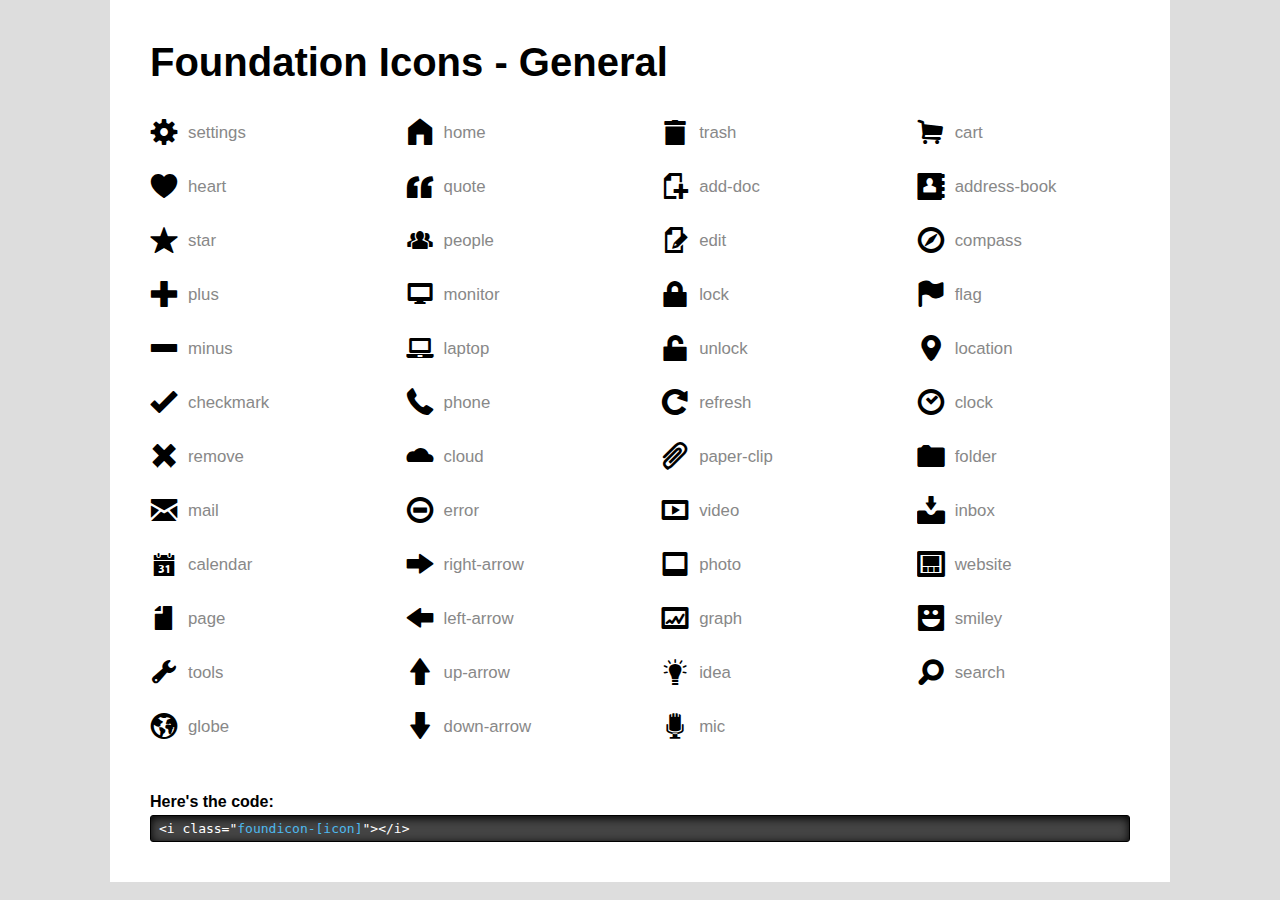
<file: WebContent/HuntingWeb-v2/css/icons/general/demo.html>
<!DOCTYPE html>
<head>
  <meta charset="utf-8" />
  <title>Foundation Icons - General</title>
  <link rel="stylesheet" href="stylesheets/general_foundicons.css">
  <style>

    * { margin: 0; padding: 0; }
    body { background: #ddd; font-family: "HelveticaNeue", "Helvetica Neue", "Helvetica", Arial, sans-serif; }

    .row { width: 100%; max-width: 980px; min-width: 727px; margin: 0 auto; }
    .row .row { min-width: 0; }
    .column, .columns { margin-left: 4.4%; float: left; min-height: 1px; position: relative; }
    .column:first-child, .columns:first-child { margin-left: 0; }
    .row .three { width: 21.67957%; }
    .row .twelve { width: 100%; }
    /* Nicolas Gallagher's micro clearfix */
    .row:before, .row:after, .clearfix:before, .clearfix:after { content:""; display:table; }
    .row:after, .clearfix:after { clear: both; }
    .row, .clearfix { zoom: 1; }

    .container { padding: 40px; margin: 0 auto; width: 980px; background: #fff; }
    h1 { margin-bottom: 10px; font-size: 40px; }
    h4 { margin-bottom: 4px; }
    hr { border: solid 1px; border-color: #bbb transparent transparent transparent; }
    ul { list-style: none; overflow: hidden; margin-top: 20px; margin-bottom: 30px; }
    ul li { font-size: 28px; margin-bottom: 16px; vertical-align: center; }

    div.code { border: solid 1px #000; background: #444; border-radius: 3px; box-shadow: 0px 2px 10px rgba(0,0,0,1) inset; }
    div.code pre { color: #fff; padding: 5px 5px 5px 8px; }
    .class { color: #4DB9EE; }
    em { color: #aaa; }

    [class*="foundicon-"]:after { position: relative; top: -8px; left: 10px; color: #888; font-size: 60%; font-style: normal; }

    .foundicon-settings:after        { content: "settings"; }
    .foundicon-heart:after           { content: "heart"; }
    .foundicon-star:after            { content: "star"; }
    .foundicon-plus:after            { content: "plus"; }
    .foundicon-minus:after           { content: "minus"; }
    .foundicon-checkmark:after       { content: "checkmark"; }

    .foundicon-remove:after          { content: "remove"; }
    .foundicon-mail:after            { content: "mail"; }
    .foundicon-calendar:after        { content: "calendar"; }
    .foundicon-page:after            { content: "page"; }
    .foundicon-tools:after           { content: "tools"; }
    .foundicon-globe:after           { content: "globe"; }

    .foundicon-home:after            { content: "home"; }
    .foundicon-quote:after           { content: "quote"; }
    .foundicon-people:after          { content: "people"; }
    .foundicon-monitor:after         { content: "monitor"; }
    .foundicon-laptop:after          { content: "laptop"; }
    .foundicon-phone:after           { content: "phone"; }

    .foundicon-cloud:after           { content: "cloud"; }
    .foundicon-error:after           { content: "error"; }
    .foundicon-right-arrow:after     { content: "right-arrow"; }
    .foundicon-left-arrow:after      { content: "left-arrow"; }
    .foundicon-up-arrow:after        { content: "up-arrow"; }
    .foundicon-down-arrow:after      { content: "down-arrow"; }

    .foundicon-trash:after           { content: "trash"; }
    .foundicon-add-doc:after         { content: "add-doc"; }
    .foundicon-edit:after            { content: "edit"; }
    .foundicon-lock:after            { content: "lock"; }
    .foundicon-unlock:after          { content: "unlock"; }
    .foundicon-refresh:after         { content: "refresh"; }

    .foundicon-paper-clip:after      { content: "paper-clip"; }
    .foundicon-video:after           { content: "video"; }
    .foundicon-photo:after           { content: "photo"; }
    .foundicon-graph:after           { content: "graph"; }
    .foundicon-idea:after            { content: "idea"; }
    .foundicon-mic:after             { content: "mic"; }

    .foundicon-cart:after            { content: "cart"; }
    .foundicon-address-book:after    { content: "address-book"; }
    .foundicon-compass:after         { content: "compass"; }
    .foundicon-flag:after            { content: "flag"; }
    .foundicon-location:after        { content: "location"; }
    .foundicon-clock:after           { content: "clock"; }

    .foundicon-folder:after          { content: "folder"; }
    .foundicon-inbox:after           { content: "inbox"; }
    .foundicon-website:after         { content: "website"; }
    .foundicon-smiley:after          { content: "smiley"; }
    .foundicon-search:after          { content: "search"; }

  </style>

  <!--[if lt IE 8]>
    <link rel="stylesheet" href="stylesheets/general_foundicons_ie7.css">
  <![endif]-->


  </style>
</head>
<body>

  <!-- Original Implementation -->
  <div class="container">
    <div class="row">
      <div class="twelve columns">
        <h1>Foundation Icons - General</h1>
      </div>
    </div>

    <div class="row">

      <ul class="three columns">
        <li><i class="button foundicon-settings"></i></li>
        <li><i class="foundicon-heart"></i></li>
        <li><i class="foundicon-star"></i></li>
        <li><i class="foundicon-plus"></i></li>
        <li><i class="foundicon-minus"></i></li>
        <li class="last-in-row"><i class="foundicon-checkmark"></i></li>

        <li><i class="foundicon-remove"></i></li>
        <li><i class="foundicon-mail"></i></li>
        <li><i class="foundicon-calendar"></i></li>
        <li><i class="foundicon-page"></i></li>
        <li><i class="foundicon-tools"></i></li>
        <li class="last-in-row"><i class="foundicon-globe"></i></li>
      </ul>

      <ul class="three columns">
        <li><i class="foundicon-home"></i></li>
        <li><i class="foundicon-quote"></i></li>
        <li><i class="foundicon-people"></i></li>
        <li><i class="foundicon-monitor"></i></li>
        <li><i class="foundicon-laptop"></i></li>
        <li class="last-in-row"><i class="foundicon-phone"></i></li>

        <li><i class="foundicon-cloud"></i></li>
        <li><i class="foundicon-error"></i></li>
        <li><i class="foundicon-right-arrow"></i></li>
        <li><i class="foundicon-left-arrow"></i></li>
        <li><i class="foundicon-up-arrow"></i></li>
        <li class="last-in-row"><i class="foundicon-down-arrow"></i></li>
      </ul>

      <ul class="three columns">
        <li><i class="foundicon-trash"></i></li>
        <li><i class="foundicon-add-doc"></i></li>
        <li><i class="foundicon-edit"></i></li>
        <li><i class="foundicon-lock"></i></li>
        <li><i class="foundicon-unlock"></i></li>
        <li class="last-in-row"><i class="foundicon-refresh"></i></li>

        <li><i class="foundicon-paper-clip"></i></li>
        <li><i class="foundicon-video"></i></li>
        <li><i class="foundicon-photo"></i></li>
        <li><i class="foundicon-graph"></i></li>
        <li><i class="foundicon-idea"></i></li>
        <li class="last-in-row"><i class="foundicon-mic"></i></li>
      </ul>

      <ul class="three columns">
        <li><i class="foundicon-cart"></i></li>
        <li><i class="foundicon-address-book"></i></li>
        <li><i class="foundicon-compass"></i></li>
        <li><i class="foundicon-flag"></i></li>
        <li><i class="foundicon-location"></i></li>
        <li class="last-in-row"><i class="foundicon-clock"></i></li>

        <li><i class="foundicon-folder"></i></li>
        <li><i class="foundicon-inbox"></i></li>
        <li><i class="foundicon-website"></i></li>
        <li><i class="foundicon-smiley"></i></li>
        <li><i class="foundicon-search"></i></li>
      </ul>

    </div>

    <div class="row">
      <div class="twelve columns">
        <h4>Here's the code:</h4>
        <div class="code">
<pre>
&lt;i class="<span class="class">foundicon-[icon]</span>"&gt;&lt;/i&gt;
</pre>
        </div>
      </div>
    </div>
  </div>
</body>
</file>
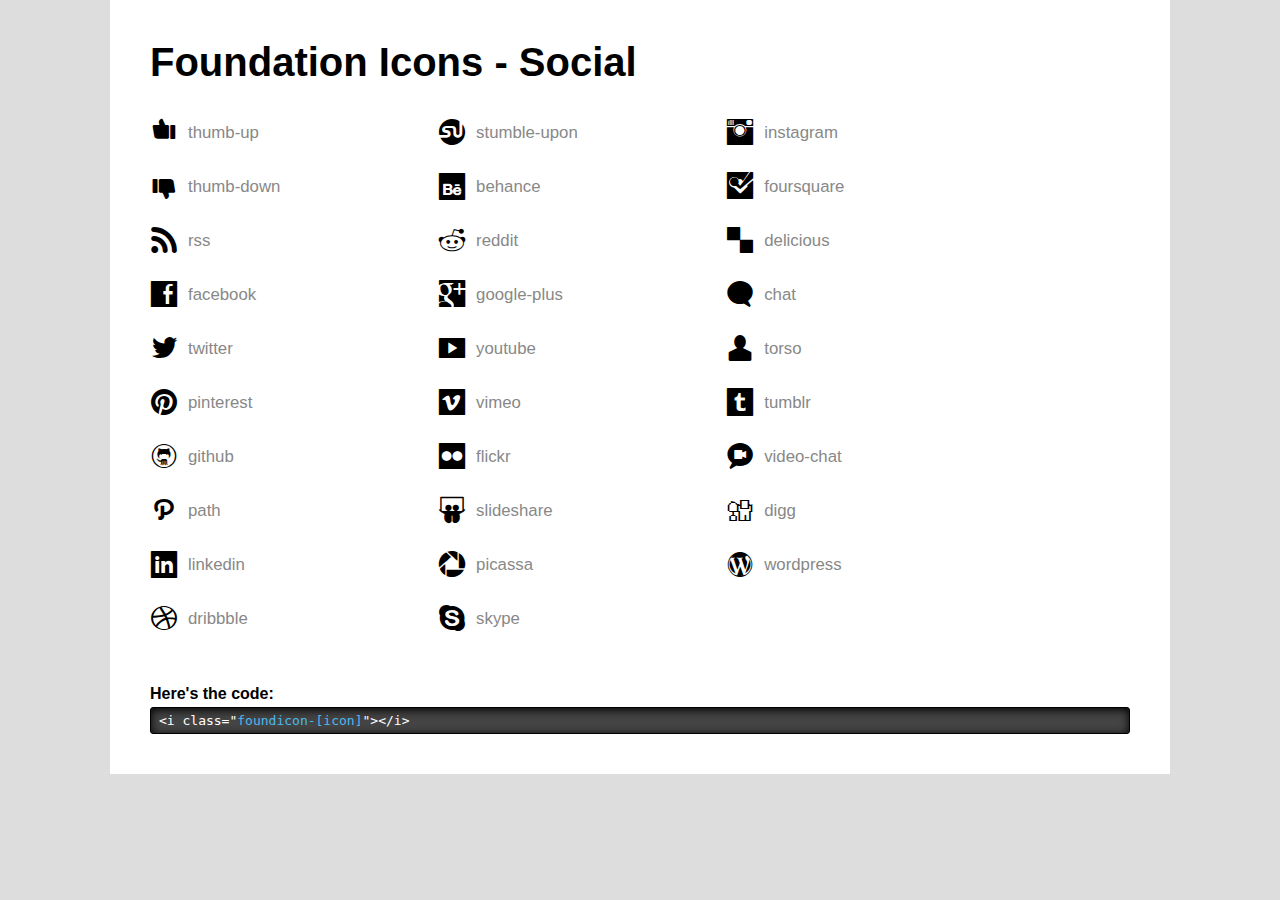
<file: WebContent/HuntingWeb-v2/css/icons/social/demo.html>
<!DOCTYPE html>
<head>
  <meta charset="utf-8" />
  <title>Foundation Icons - General</title>
  <link rel="stylesheet" href="stylesheets/social_foundicons.css">
  <style>

    * { margin: 0; padding: 0; }
    body { background: #ddd; font-family: "HelveticaNeue", "Helvetica Neue", "Helvetica", Arial, sans-serif; }

    .row { width: 100%; max-width: 980px; min-width: 727px; margin: 0 auto; }
    .row .row { min-width: 0; }
    .column, .columns { margin-left: 4.4%; float: left; min-height: 1px; position: relative; }
    .column:first-child, .columns:first-child { margin-left: 0; }
    .row .three { width: 21.67957%; }
    .row .four { width: 25%; }
    .row .twelve { width: 100%; }
    /* Nicolas Gallagher's micro clearfix */
    .row:before, .row:after, .clearfix:before, .clearfix:after { content:""; display:table; }
    .row:after, .clearfix:after { clear: both; }
    .row, .clearfix { zoom: 1; }

    .container { padding: 40px; margin: 0 auto; width: 980px; background: #fff; }
    h1 { margin-bottom: 10px; font-size: 40px; }
    h4 { margin-bottom: 4px; }
    hr { border: solid 1px; border-color: #bbb transparent transparent transparent; }
    ul { list-style: none; overflow: hidden; margin-top: 20px; margin-bottom: 30px; }
    ul li { font-size: 28px; margin-bottom: 16px; vertical-align: center; }

    div.code { border: solid 1px #000; background: #444; border-radius: 3px; box-shadow: 0px 2px 10px rgba(0,0,0,1) inset; }
    div.code pre { color: #fff; padding: 5px 5px 5px 8px; }
    .class { color: #4DB9EE; }
    em { color: #aaa; }

    [class*="foundicon-"]:after { position: relative; top: -8px; left: 10px; color: #888; font-size: 60%; font-style: normal; }

    .foundicon-thumb-up:after         { content: "thumb-up";}
    .foundicon-thumb-down:after       { content: "thumb-down";}
    .foundicon-rss:after              { content: "rss";}
    .foundicon-facebook:after         { content: "facebook";}
    .foundicon-twitter:after          { content: "twitter";}
    .foundicon-pinterest:after        { content: "pinterest";}
    .foundicon-github:after           { content: "github";}
    .foundicon-path:after             { content: "path";}
    .foundicon-linkedin:after         { content: "linkedin";}
    .foundicon-dribbble:after         { content: "dribbble";}
    .foundicon-stumble-upon:after     { content: "stumble-upon";}
    .foundicon-behance:after          { content: "behance";}
    .foundicon-reddit:after           { content: "reddit";}
    .foundicon-google-plus:after      { content: "google-plus";}
    .foundicon-youtube:after          { content: "youtube";}
    .foundicon-vimeo:after            { content: "vimeo";}
    .foundicon-flickr:after           { content: "flickr";}
    .foundicon-slideshare:after       { content: "slideshare";}
    .foundicon-picassa:after          { content: "picassa";}
    .foundicon-skype:after            { content: "skype";}
    .foundicon-steam:after            { content: "steam";}
    .foundicon-instagram:after        { content: "instagram";}
    .foundicon-foursquare:after       { content: "foursquare";}
    .foundicon-delicious:after        { content: "delicious";}
    .foundicon-chat:after             { content: "chat";}
    .foundicon-torso:after            { content: "torso";}
    .foundicon-tumblr:after           { content: "tumblr";}
    .foundicon-video-chat:after       { content: "video-chat";}
    .foundicon-digg:after             { content: "digg";}
    .foundicon-wordpress:after        { content: "wordpress";}

  </style>

  <!--[if lt IE 8]>
    <link rel="stylesheet" href="stylesheets/social_foundicons_ie7.css">
  <![endif]-->


  </style>
</head>
<body>

  <!-- Original Implementation -->
  <div class="container">
    <div class="row">
      <div class="twelve columns">
        <h1>Foundation Icons - Social</h1>
      </div>
    </div>

    <div class="row">

      <ul class="four columns">
        <li><i class="foundicon-thumb-up"></i></li>
        <li><i class="foundicon-thumb-down"></i></li>
        <li><i class="foundicon-rss"></i></li>
        <li><i class="foundicon-facebook"></i></li>
        <li><i class="foundicon-twitter"></i></li>
        <li><i class="foundicon-pinterest"></i></li>
        <li><i class="foundicon-github"></i></li>
        <li><i class="foundicon-path"></i></li>
        <li><i class="foundicon-linkedin"></i></li>
        <li><i class="foundicon-dribbble"></i></li>
      </ul>

      <ul class="four columns">
        <li><i class="foundicon-stumble-upon"></i></li>
        <li><i class="foundicon-behance"></i></li>
        <li><i class="foundicon-reddit"></i></li>
        <li><i class="foundicon-google-plus"></i></li>
        <li><i class="foundicon-youtube"></i></li>
        <li><i class="foundicon-vimeo"></i></li>
        <li><i class="foundicon-flickr"></i></li>
        <li><i class="foundicon-slideshare"></i></li>
        <li><i class="foundicon-picassa"></i></li>
        <li><i class="foundicon-skype"></i></li>
      </ul>

      <ul class="four columns">
        <li><i class="foundicon-instagram"></i></li>
        <li><i class="foundicon-foursquare"></i></li>
        <li><i class="foundicon-delicious"></i></li>
        <li><i class="foundicon-chat"></i></li>
        <li><i class="foundicon-torso"></i></li>
        <li><i class="foundicon-tumblr"></i></li>
        <li><i class="foundicon-video-chat"></i></li>
        <li><i class="foundicon-digg"></i></li>
        <li><i class="foundicon-wordpress"></i></li>
      </ul>

    </div>

    <div class="row">
      <div class="twelve columns">
        <h4>Here's the code:</h4>
        <div class="code">
<pre>
&lt;i class="<span class="class">foundicon-[icon]</span>"&gt;&lt;/i&gt;
</pre>
        </div>
      </div>
    </div>
  </div>
</body>
</file>
<file: WebContent/HuntingWeb-v2/css/icons/general/stylesheets/general_foundicons.css>
/* font-face */
@font-face {
  font-family: "GeneralFoundicons";
  src: url("../fonts/general_foundicons.eot");
  src: url("../fonts/general_foundicons.eot?#iefix") format("embedded-opentype"), url("../fonts/general_foundicons.woff") format("woff"), url("../fonts/general_foundicons.ttf") format("truetype"), url("../fonts/general_foundicons.svg#GeneralFoundicons") format("svg");
  font-weight: normal;
  font-style: normal;
}

/* global foundicon styles */
[class*="foundicon-"] {
  display: inline;
  width: auto;
  height: auto;
  line-height: inherit;
  /*vertical-align: baseline; YSW*/
  vertical-align: middle;
  background-image: none;
  background-position: 0 0;
  background-repeat: repeat;
}

[class*="foundicon-"]:before {
  font-family: "GeneralFoundicons";
  font-weight: normal;
  font-style: normal;
  text-decoration: inherit;
}

/* icons */
.foundicon-settings:before {
  content: "\f000";
}

.foundicon-heart:before {
  content: "\f001";
}

.foundicon-star:before {
  content: "\f002";
}

.foundicon-plus:before {
  content: "\f003";
}

.foundicon-minus:before {
  content: "\f004";
}

.foundicon-checkmark:before {
  content: "\f005";
}

.foundicon-remove:before {
  content: "\f006";
}

.foundicon-mail:before {
  content: "\f007";
}

.foundicon-calendar:before {
  content: "\f008";
}

.foundicon-page:before {
  content: "\f009";
}

.foundicon-tools:before {
  content: "\f00a";
}

.foundicon-globe:before {
  content: "\f00b";
}

.foundicon-home:before {
  content: "\f00c";
}

.foundicon-quote:before {
  content: "\f00d";
}

.foundicon-people:before {
  content: "\f00e";
}

.foundicon-monitor:before {
  content: "\f00f";
}

.foundicon-laptop:before {
  content: "\f010";
}

.foundicon-phone:before {
  content: "\f011";
}

.foundicon-cloud:before {
  content: "\f012";
}

.foundicon-error:before {
  content: "\f013";
}

.foundicon-right-arrow:before {
  content: "\f014";
}

.foundicon-left-arrow:before {
  content: "\f015";
}

.foundicon-up-arrow:before {
  content: "\f016";
}

.foundicon-down-arrow:before {
  content: "\f017";
}

.foundicon-trash:before {
  content: "\f018";
}

.foundicon-add-doc:before {
  content: "\f019";
}

.foundicon-edit:before {
  content: "\f01a";
}

.foundicon-lock:before {
  content: "\f01b";
}

.foundicon-unlock:before {
  content: "\f01c";
}

.foundicon-refresh:before {
  content: "\f01d";
}

.foundicon-paper-clip:before {
  content: "\f01e";
}

.foundicon-video:before {
  content: "\f01f";
}

.foundicon-photo:before {
  content: "\f020";
}

.foundicon-graph:before {
  content: "\f021";
}

.foundicon-idea:before {
  content: "\f022";
}

.foundicon-mic:before {
  content: "\f023";
}

.foundicon-cart:before {
  content: "\f024";
}

.foundicon-address-book:before {
  content: "\f025";
}

.foundicon-compass:before {
  content: "\f026";
}

.foundicon-flag:before {
  content: "\f027";
}

.foundicon-location:before {
  content: "\f028";
}

.foundicon-clock:before {
  content: "\f029";
}

.foundicon-folder:before {
  content: "\f02a";
}

.foundicon-inbox:before {
  content: "\f02b";
}

.foundicon-website:before {
  content: "\f02c";
}

.foundicon-smiley:before {
  content: "\f02d";
}

.foundicon-search:before {
  content: "\f02e";
}
</file>
<file: WebContent/HuntingWeb-v2/css/icons/general/stylesheets/general_foundicons_ie7.css>
/* general icons for IE7 */
[class*="foundicon-"] {
  font-family: "GeneralFoundicons";
  font-weight: normal;
  font-style: normal;
}

.foundicon-settings {
  *zoom: expression(this.runtimeStyle['zoom'] = "1", this.innerHTML = "&#xf000;");
}

.foundicon-heart {
  *zoom: expression(this.runtimeStyle['zoom'] = "1", this.innerHTML = "&#xf001;");
}

.foundicon-star {
  *zoom: expression(this.runtimeStyle['zoom'] = "1", this.innerHTML = "&#xf002;");
}

.foundicon-plus {
  *zoom: expression(this.runtimeStyle['zoom'] = "1", this.innerHTML = "&#xf003;");
}

.foundicon-minus {
  *zoom: expression(this.runtimeStyle['zoom'] = "1", this.innerHTML = "&#xf004;");
}

.foundicon-checkmark {
  *zoom: expression(this.runtimeStyle['zoom'] = "1", this.innerHTML = "&#xf005;");
}

.foundicon-remove {
  *zoom: expression(this.runtimeStyle['zoom'] = "1", this.innerHTML = "&#xf006;");
}

.foundicon-mail {
  *zoom: expression(this.runtimeStyle['zoom'] = "1", this.innerHTML = "&#xf007;");
}

.foundicon-calendar {
  *zoom: expression(this.runtimeStyle['zoom'] = "1", this.innerHTML = "&#xf008;");
}

.foundicon-page {
  *zoom: expression(this.runtimeStyle['zoom'] = "1", this.innerHTML = "&#xf009;");
}

.foundicon-tools {
  *zoom: expression(this.runtimeStyle['zoom'] = "1", this.innerHTML = "&#xf00a;");
}

.foundicon-globe {
  *zoom: expression(this.runtimeStyle['zoom'] = "1", this.innerHTML = "&#xf00b;");
}

.foundicon-home {
  *zoom: expression(this.runtimeStyle['zoom'] = "1", this.innerHTML = "&#xf00c;");
}

.foundicon-quote {
  *zoom: expression(this.runtimeStyle['zoom'] = "1", this.innerHTML = "&#xf00d;");
}

.foundicon-people {
  *zoom: expression(this.runtimeStyle['zoom'] = "1", this.innerHTML = "&#xf00e;");
}

.foundicon-monitor {
  *zoom: expression(this.runtimeStyle['zoom'] = "1", this.innerHTML = "&#xf00f;");
}

.foundicon-laptop {
  *zoom: expression(this.runtimeStyle['zoom'] = "1", this.innerHTML = "&#xf010;");
}

.foundicon-phone {
  *zoom: expression(this.runtimeStyle['zoom'] = "1", this.innerHTML = "&#xf011;");
}

.foundicon-cloud {
  *zoom: expression(this.runtimeStyle['zoom'] = "1", this.innerHTML = "&#xf012;");
}

.foundicon-error {
  *zoom: expression(this.runtimeStyle['zoom'] = "1", this.innerHTML = "&#xf013;");
}

.foundicon-right-arrow {
  *zoom: expression(this.runtimeStyle['zoom'] = "1", this.innerHTML = "&#xf014;");
}

.foundicon-left-arrow {
  *zoom: expression(this.runtimeStyle['zoom'] = "1", this.innerHTML = "&#xf015;");
}

.foundicon-up-arrow {
  *zoom: expression(this.runtimeStyle['zoom'] = "1", this.innerHTML = "&#xf016;");
}

.foundicon-down-arrow {
  *zoom: expression(this.runtimeStyle['zoom'] = "1", this.innerHTML = "&#xf017;");
}

.foundicon-trash {
  *zoom: expression(this.runtimeStyle['zoom'] = "1", this.innerHTML = "&#xf018;");
}

.foundicon-add-doc {
  *zoom: expression(this.runtimeStyle['zoom'] = "1", this.innerHTML = "&#xf019;");
}

.foundicon-edit {
  *zoom: expression(this.runtimeStyle['zoom'] = "1", this.innerHTML = "&#xf01a;");
}

.foundicon-lock {
  *zoom: expression(this.runtimeStyle['zoom'] = "1", this.innerHTML = "&#xf01b;");
}

.foundicon-unlock {
  *zoom: expression(this.runtimeStyle['zoom'] = "1", this.innerHTML = "&#xf01c;");
}

.foundicon-refresh {
  *zoom: expression(this.runtimeStyle['zoom'] = "1", this.innerHTML = "&#xf01d;");
}

.foundicon-paper-clip {
  *zoom: expression(this.runtimeStyle['zoom'] = "1", this.innerHTML = "&#xf01e;");
}

.foundicon-video {
  *zoom: expression(this.runtimeStyle['zoom'] = "1", this.innerHTML = "&#xf01f;");
}

.foundicon-photo {
  *zoom: expression(this.runtimeStyle['zoom'] = "1", this.innerHTML = "&#xf020;");
}

.foundicon-graph {
  *zoom: expression(this.runtimeStyle['zoom'] = "1", this.innerHTML = "&#xf021;");
}

.foundicon-idea {
  *zoom: expression(this.runtimeStyle['zoom'] = "1", this.innerHTML = "&#xf022;");
}

.foundicon-mic {
  *zoom: expression(this.runtimeStyle['zoom'] = "1", this.innerHTML = "&#xf023;");
}

.foundicon-cart {
  *zoom: expression(this.runtimeStyle['zoom'] = "1", this.innerHTML = "&#xf024;");
}

.foundicon-address-book {
  *zoom: expression(this.runtimeStyle['zoom'] = "1", this.innerHTML = "&#xf025;");
}

.foundicon-compass {
  *zoom: expression(this.runtimeStyle['zoom'] = "1", this.innerHTML = "&#xf026;");
}

.foundicon-flag {
  *zoom: expression(this.runtimeStyle['zoom'] = "1", this.innerHTML = "&#xf027;");
}

.foundicon-location {
  *zoom: expression(this.runtimeStyle['zoom'] = "1", this.innerHTML = "&#xf028;");
}

.foundicon-clock {
  *zoom: expression(this.runtimeStyle['zoom'] = "1", this.innerHTML = "&#xf029;");
}

.foundicon-folder {
  *zoom: expression(this.runtimeStyle['zoom'] = "1", this.innerHTML = "&#xf02a;");
}

.foundicon-inbox {
  *zoom: expression(this.runtimeStyle['zoom'] = "1", this.innerHTML = "&#xf02b;");
}

.foundicon-website {
  *zoom: expression(this.runtimeStyle['zoom'] = "1", this.innerHTML = "&#xf02c;");
}

.foundicon-smiley {
  *zoom: expression(this.runtimeStyle['zoom'] = "1", this.innerHTML = "&#xf02d;");
}

.foundicon-search {
  *zoom: expression(this.runtimeStyle['zoom'] = "1", this.innerHTML = "&#xf02e;");
}
</file>
<file: WebContent/HuntingWeb-v2/css/icons/social/stylesheets/social_foundicons.css>
/* font-face */
@font-face {
  font-family: "SocialFoundicons";
  src: url("../fonts/social_foundicons.eot");
  src: url("../fonts/social_foundicons.eot?#iefix") format("embedded-opentype"), url("../fonts/social_foundicons.woff") format("woff"), url("../fonts/social_foundicons.ttf") format("truetype"), url("../fonts/social_foundicons.svg#SocialFoundicons") format("svg");
  font-weight: normal;
  font-style: normal;
}

/* global foundicon styles */
[class*="foundicon-"] {
  display: inline;
  width: auto;
  height: auto;
  line-height: inherit;
  /*vertical-align: baseline; YSW*/
  vertical-align: middle;
  background-image: none;
  background-position: 0 0;
  background-repeat: repeat;
}

[class*="foundicon-"]:before {
  font-family: "SocialFoundicons";
  font-weight: normal;
  font-style: normal;
  text-decoration: inherit;
}

/* icons */
.foundicon-thumb-up:before {
  content: "\f000";
}

.foundicon-thumb-down:before {
  content: "\f001";
}

.foundicon-rss:before {
  content: "\f002";
}

.foundicon-facebook:before {
  content: "\f003";
}

.foundicon-twitter:before {
  content: "\f004";
}

.foundicon-pinterest:before {
  content: "\f005";
}

.foundicon-github:before {
  content: "\f006";
}

.foundicon-path:before {
  content: "\f007";
}

.foundicon-linkedin:before {
  content: "\f008";
}

.foundicon-dribbble:before {
  content: "\f009";
}

.foundicon-stumble-upon:before {
  content: "\f00a";
}

.foundicon-behance:before {
  content: "\f00b";
}

.foundicon-reddit:before {
  content: "\f00c";
}

.foundicon-google-plus:before {
  content: "\f00d";
}

.foundicon-youtube:before {
  content: "\f00e";
}

.foundicon-vimeo:before {
  content: "\f00f";
}

.foundicon-flickr:before {
  content: "\f010";
}

.foundicon-slideshare:before {
  content: "\f011";
}

.foundicon-picassa:before {
  content: "\f012";
}

.foundicon-skype:before {
  content: "\f013";
}

.foundicon-steam:before {
  content: "\f014";
}

.foundicon-instagram:before {
  content: "\f015";
}

.foundicon-foursquare:before {
  content: "\f016";
}

.foundicon-delicious:before {
  content: "\f017";
}

.foundicon-chat:before {
  content: "\f018";
}

.foundicon-torso:before {
  content: "\f019";
}

.foundicon-tumblr:before {
  content: "\f01a";
}

.foundicon-video-chat:before {
  content: "\f01b";
}

.foundicon-digg:before {
  content: "\f01c";
}

.foundicon-wordpress:before {
  content: "\f01d";
}
</file>
<file: WebContent/HuntingWeb-v2/css/icons/social/stylesheets/social_foundicons_ie7.css>
/* general icons for IE7 */
[class*="foundicon-"] {
  font-family: "SocialFoundicons";
  font-weight: normal;
  font-style: normal;
}

.foundicon-thumb-up {
  *zoom: expression(this.runtimeStyle['zoom'] = "1", this.innerHTML = "&#xf000;");
}

.foundicon-thumb-down {
  *zoom: expression(this.runtimeStyle['zoom'] = "1", this.innerHTML = "&#xf001;");
}

.foundicon-rss {
  *zoom: expression(this.runtimeStyle['zoom'] = "1", this.innerHTML = "&#xf002;");
}

.foundicon-facebook {
  *zoom: expression(this.runtimeStyle['zoom'] = "1", this.innerHTML = "&#xf003;");
}

.foundicon-twitter {
  *zoom: expression(this.runtimeStyle['zoom'] = "1", this.innerHTML = "&#xf004;");
}

.foundicon-pinterest {
  *zoom: expression(this.runtimeStyle['zoom'] = "1", this.innerHTML = "&#xf005;");
}

.foundicon-github {
  *zoom: expression(this.runtimeStyle['zoom'] = "1", this.innerHTML = "&#xf006;");
}

.foundicon-path {
  *zoom: expression(this.runtimeStyle['zoom'] = "1", this.innerHTML = "&#xf007;");
}

.foundicon-linkedin {
  *zoom: expression(this.runtimeStyle['zoom'] = "1", this.innerHTML = "&#xf008;");
}

.foundicon-dribbble {
  *zoom: expression(this.runtimeStyle['zoom'] = "1", this.innerHTML = "&#xf009;");
}

.foundicon-stumble-upon {
  *zoom: expression(this.runtimeStyle['zoom'] = "1", this.innerHTML = "&#xf00a;");
}

.foundicon-behance {
  *zoom: expression(this.runtimeStyle['zoom'] = "1", this.innerHTML = "&#xf00b;");
}

.foundicon-reddit {
  *zoom: expression(this.runtimeStyle['zoom'] = "1", this.innerHTML = "&#xf00c;");
}

.foundicon-google-plus {
  *zoom: expression(this.runtimeStyle['zoom'] = "1", this.innerHTML = "&#xf00d;");
}

.foundicon-youtube {
  *zoom: expression(this.runtimeStyle['zoom'] = "1", this.innerHTML = "&#xf00e;");
}

.foundicon-vimeo {
  *zoom: expression(this.runtimeStyle['zoom'] = "1", this.innerHTML = "&#xf00f;");
}

.foundicon-flickr {
  *zoom: expression(this.runtimeStyle['zoom'] = "1", this.innerHTML = "&#xf010;");
}

.foundicon-slideshare {
  *zoom: expression(this.runtimeStyle['zoom'] = "1", this.innerHTML = "&#xf011;");
}

.foundicon-picassa {
  *zoom: expression(this.runtimeStyle['zoom'] = "1", this.innerHTML = "&#xf012;");
}

.foundicon-skype {
  *zoom: expression(this.runtimeStyle['zoom'] = "1", this.innerHTML = "&#xf013;");
}

.foundicon-steam {
  *zoom: expression(this.runtimeStyle['zoom'] = "1", this.innerHTML = "&#xf014;");
}

.foundicon-instagram {
  *zoom: expression(this.runtimeStyle['zoom'] = "1", this.innerHTML = "&#xf015;");
}

.foundicon-foursquare {
  *zoom: expression(this.runtimeStyle['zoom'] = "1", this.innerHTML = "&#xf016;");
}

.foundicon-delicious {
  *zoom: expression(this.runtimeStyle['zoom'] = "1", this.innerHTML = "&#xf017;");
}

.foundicon-chat {
  *zoom: expression(this.runtimeStyle['zoom'] = "1", this.innerHTML = "&#xf018;");
}

.foundicon-torso {
  *zoom: expression(this.runtimeStyle['zoom'] = "1", this.innerHTML = "&#xf019;");
}

.foundicon-tumblr {
  *zoom: expression(this.runtimeStyle['zoom'] = "1", this.innerHTML = "&#xf01a;");
}

.foundicon-video-chat {
  *zoom: expression(this.runtimeStyle['zoom'] = "1", this.innerHTML = "&#xf01b;");
}

.foundicon-digg {
  *zoom: expression(this.runtimeStyle['zoom'] = "1", this.innerHTML = "&#xf01c;");
}

.foundicon-wordpress {
  *zoom: expression(this.runtimeStyle['zoom'] = "1", this.innerHTML = "&#xf01d;");
}
</file>
